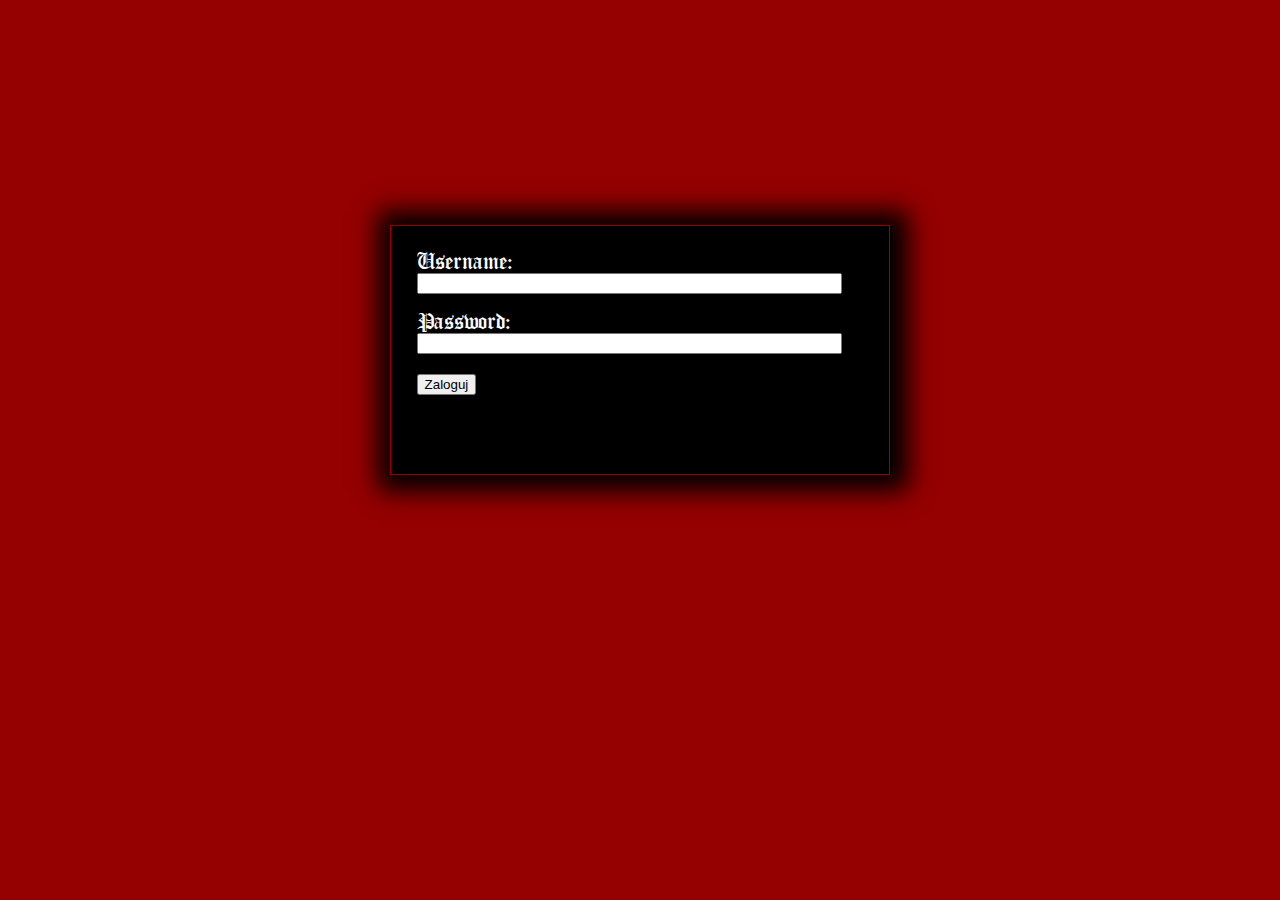
<file: index.html>
<!DOCTYPE html>
<html lang="en">
<head>
    <meta charset="UTF-8">
    <meta name="viewport" content="width=device-width, initial-scale=1.0">
    <title>Document</title>
    <link rel="stylesheet" href="style.css">
    <script src="login.js" defer></script>
</head>
<body>

    <div id="loginDiv">
        Username: <br>
        <input type="text" id="login"><br><br>
        Password: <br>
        <input type="password" id="password"><br><br>
        <button id="button">Zaloguj</button>
        <p id="error"></p>
    </div>
</body>
</html>
</file>
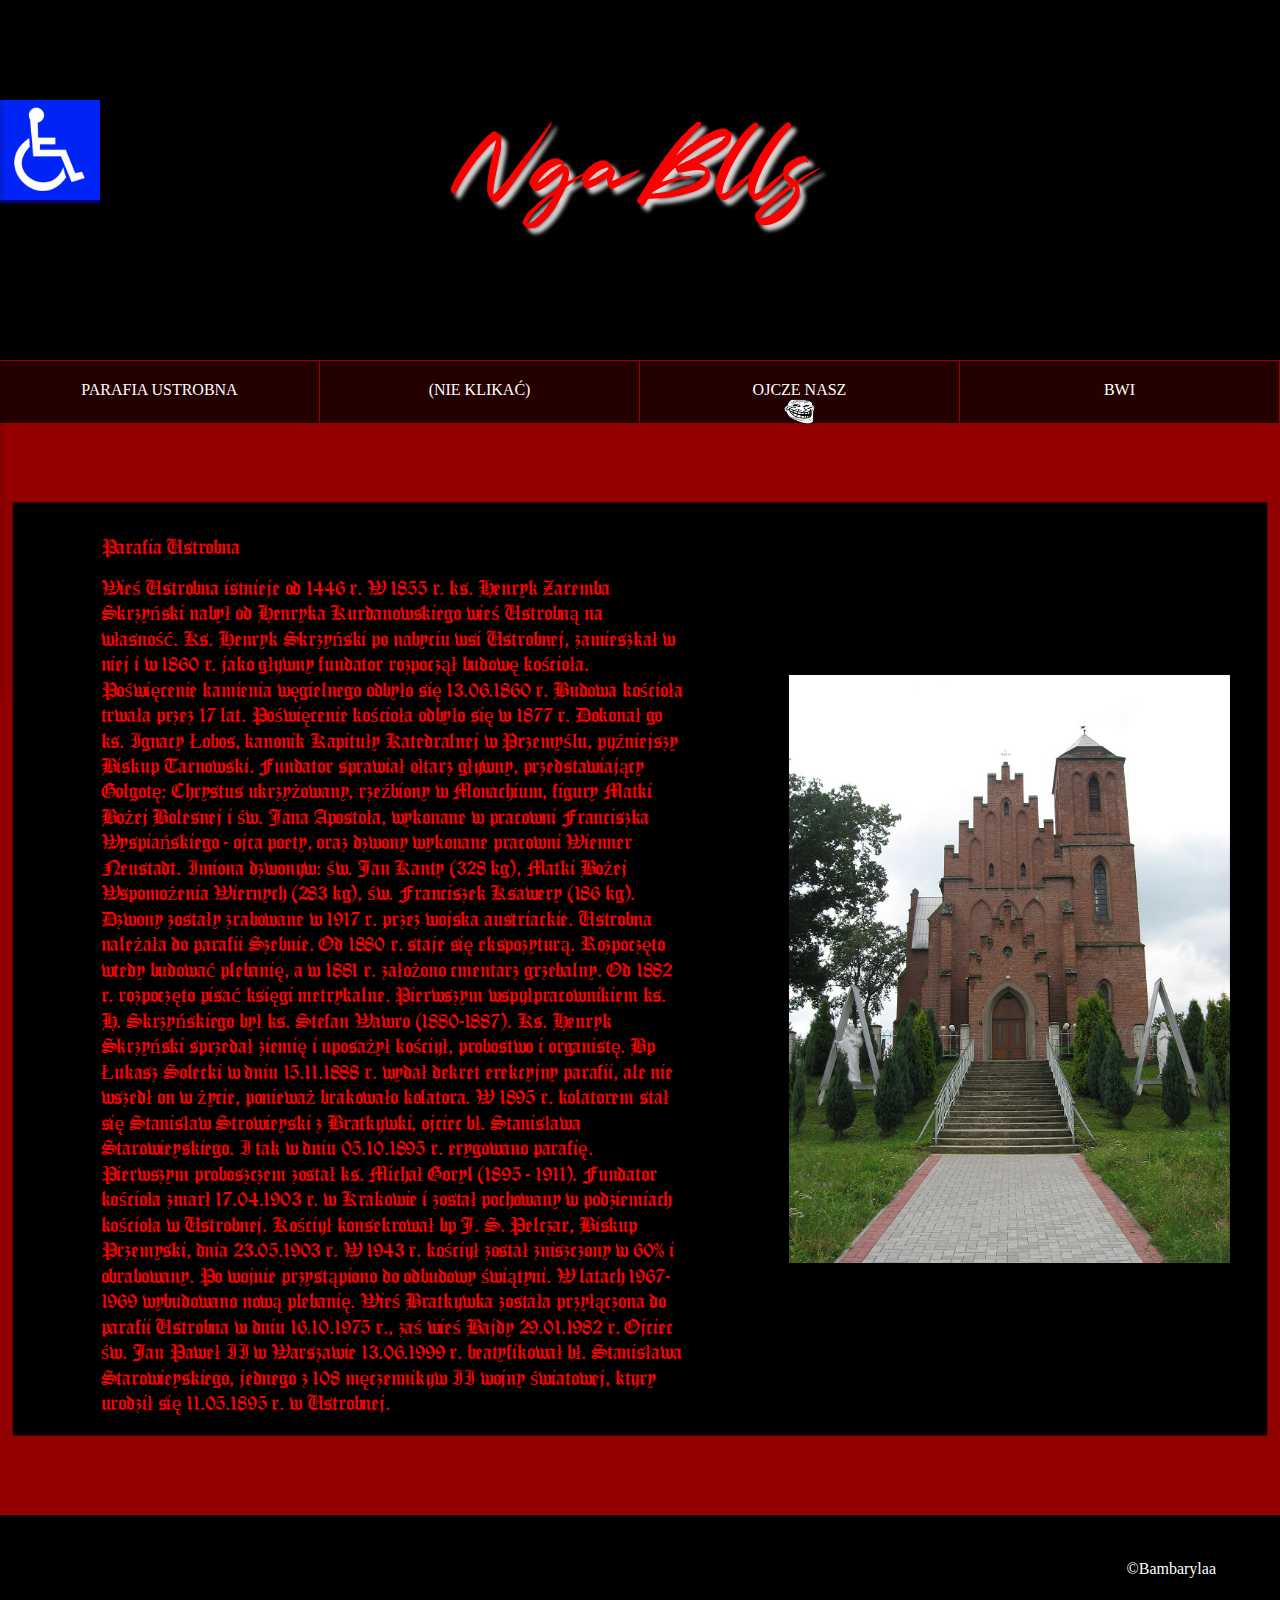
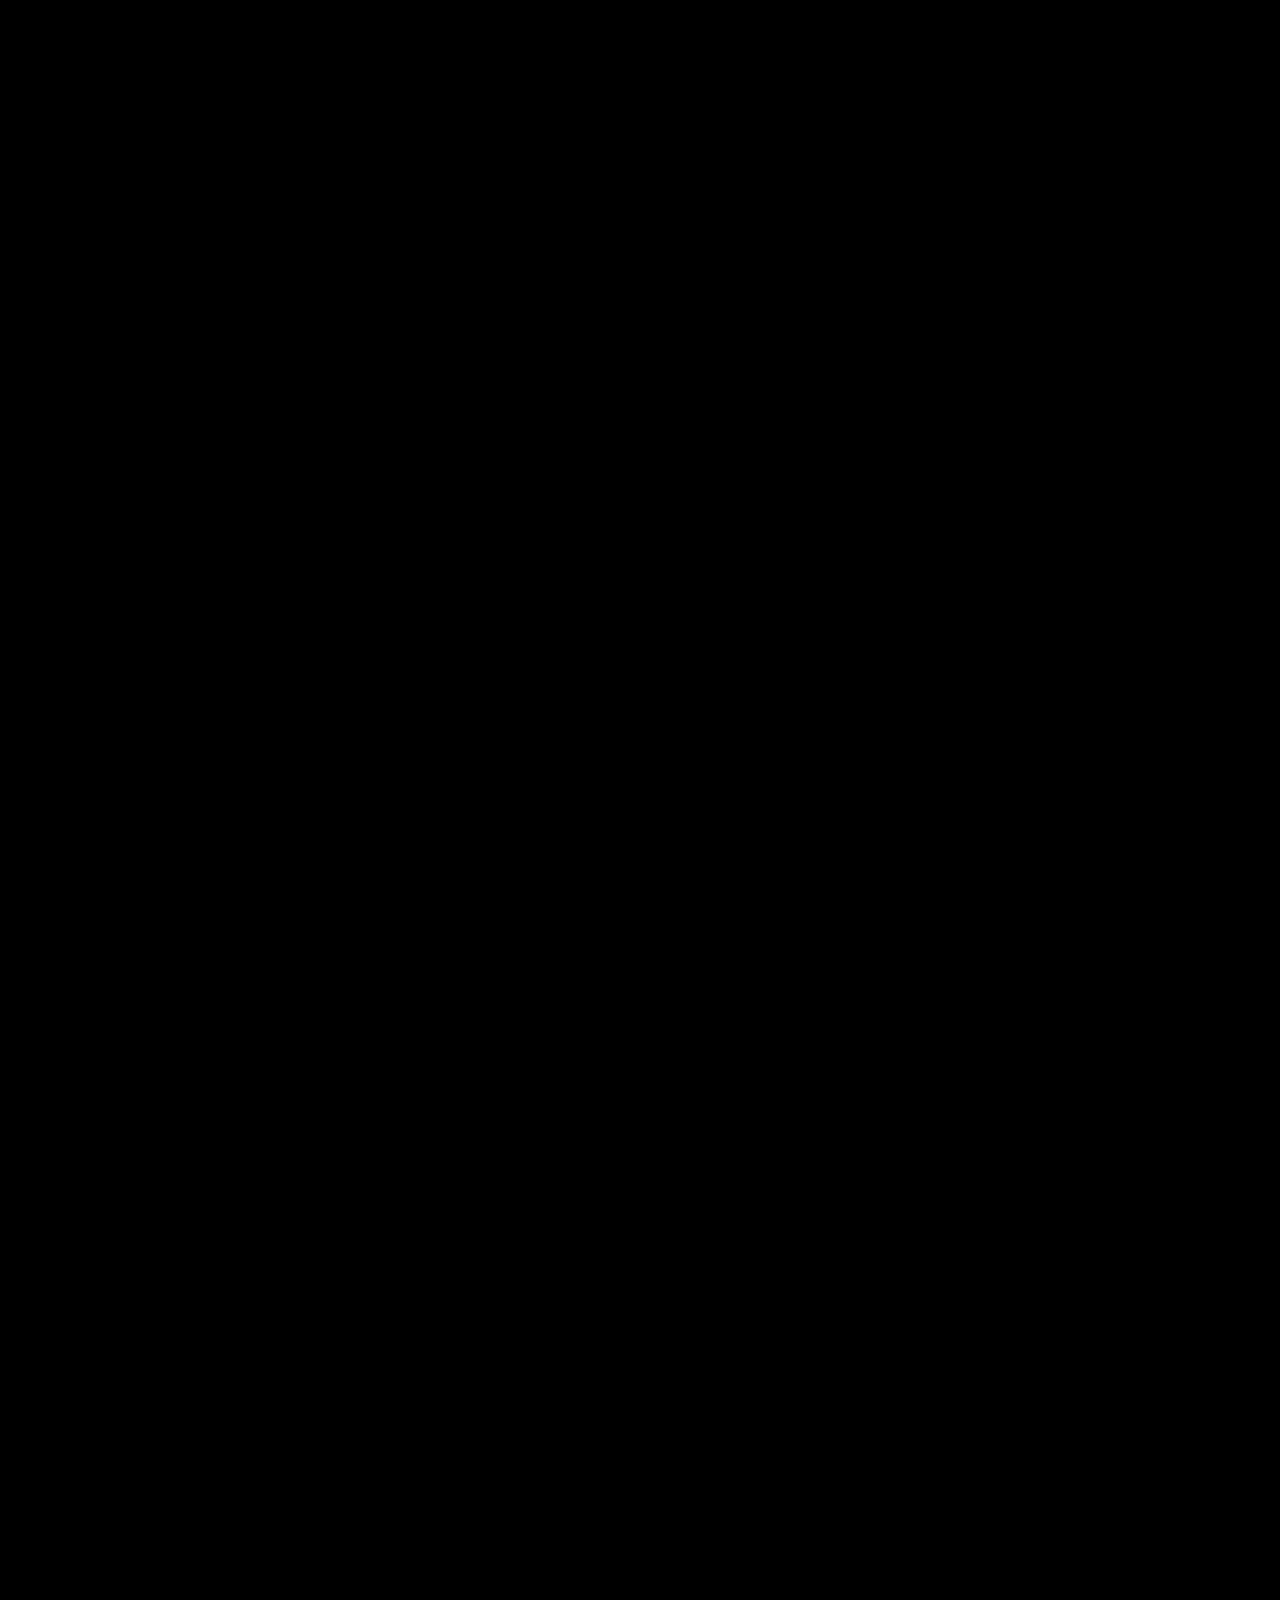
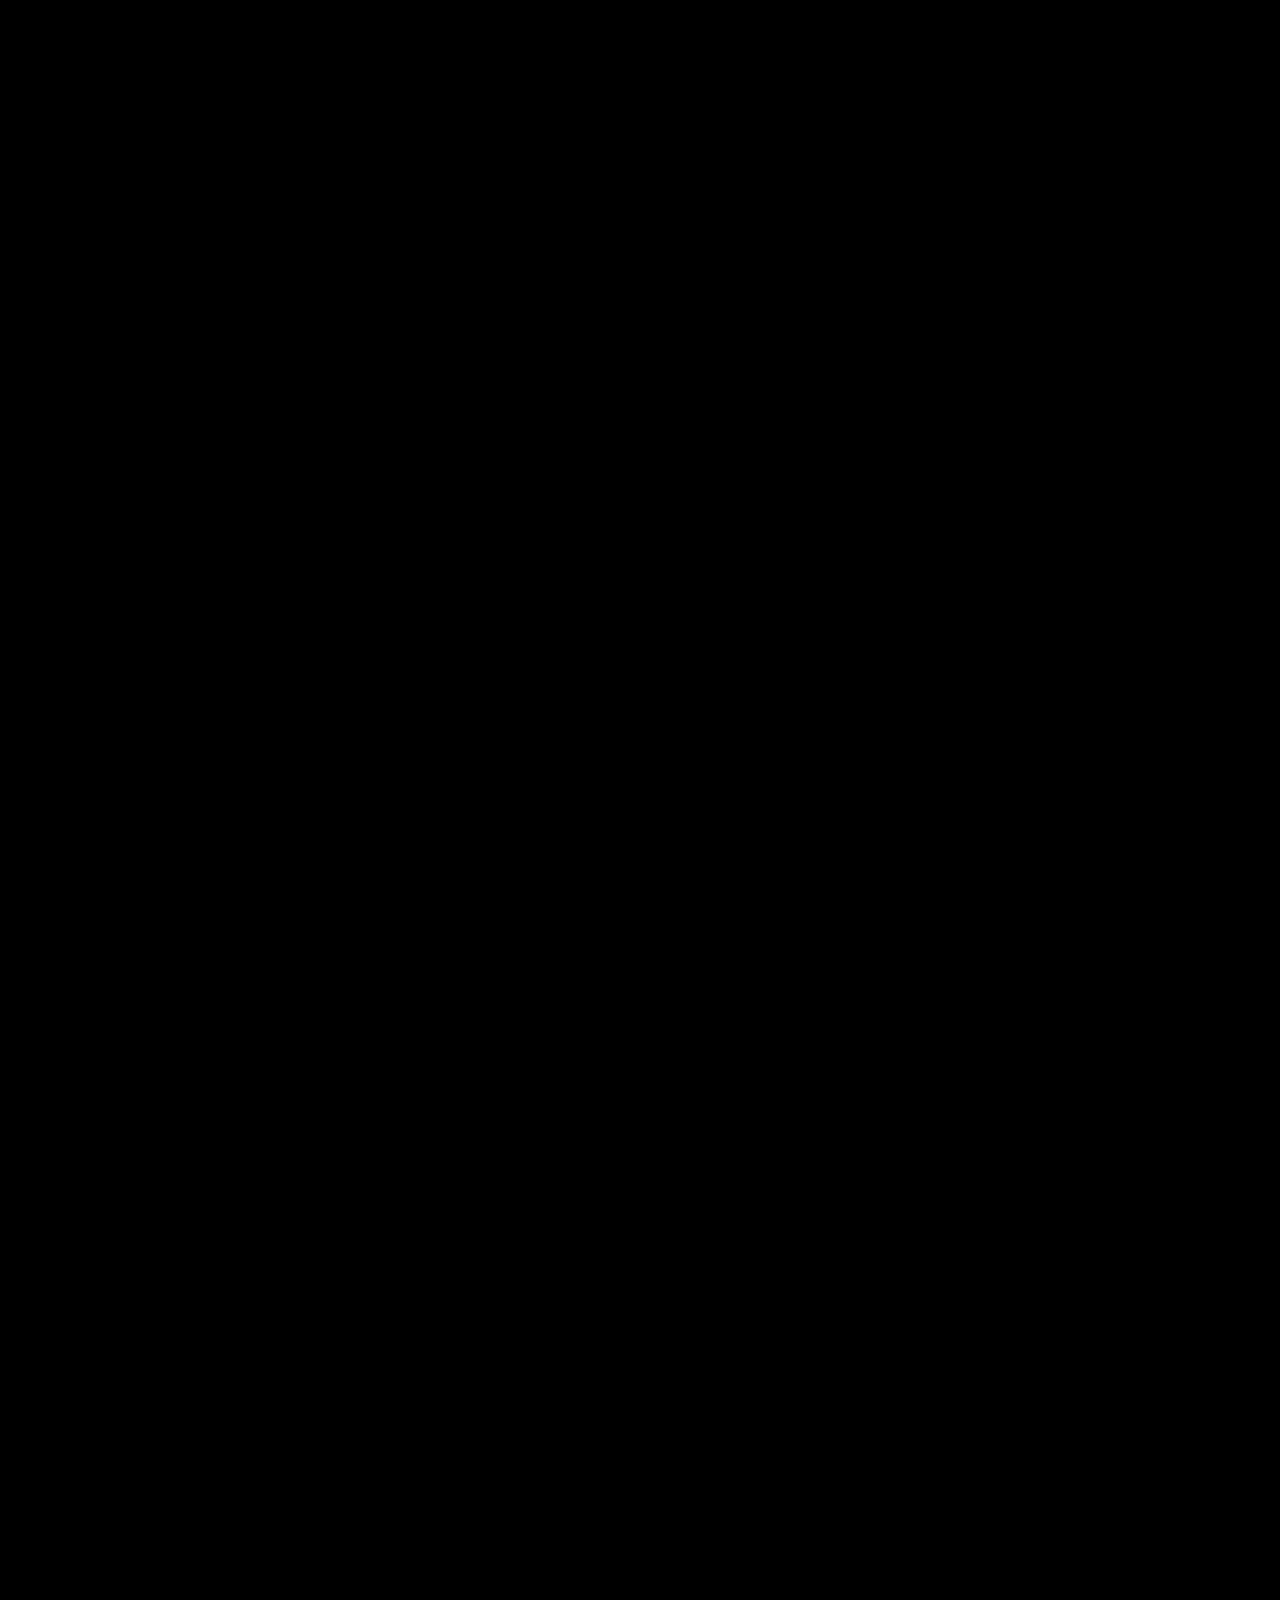
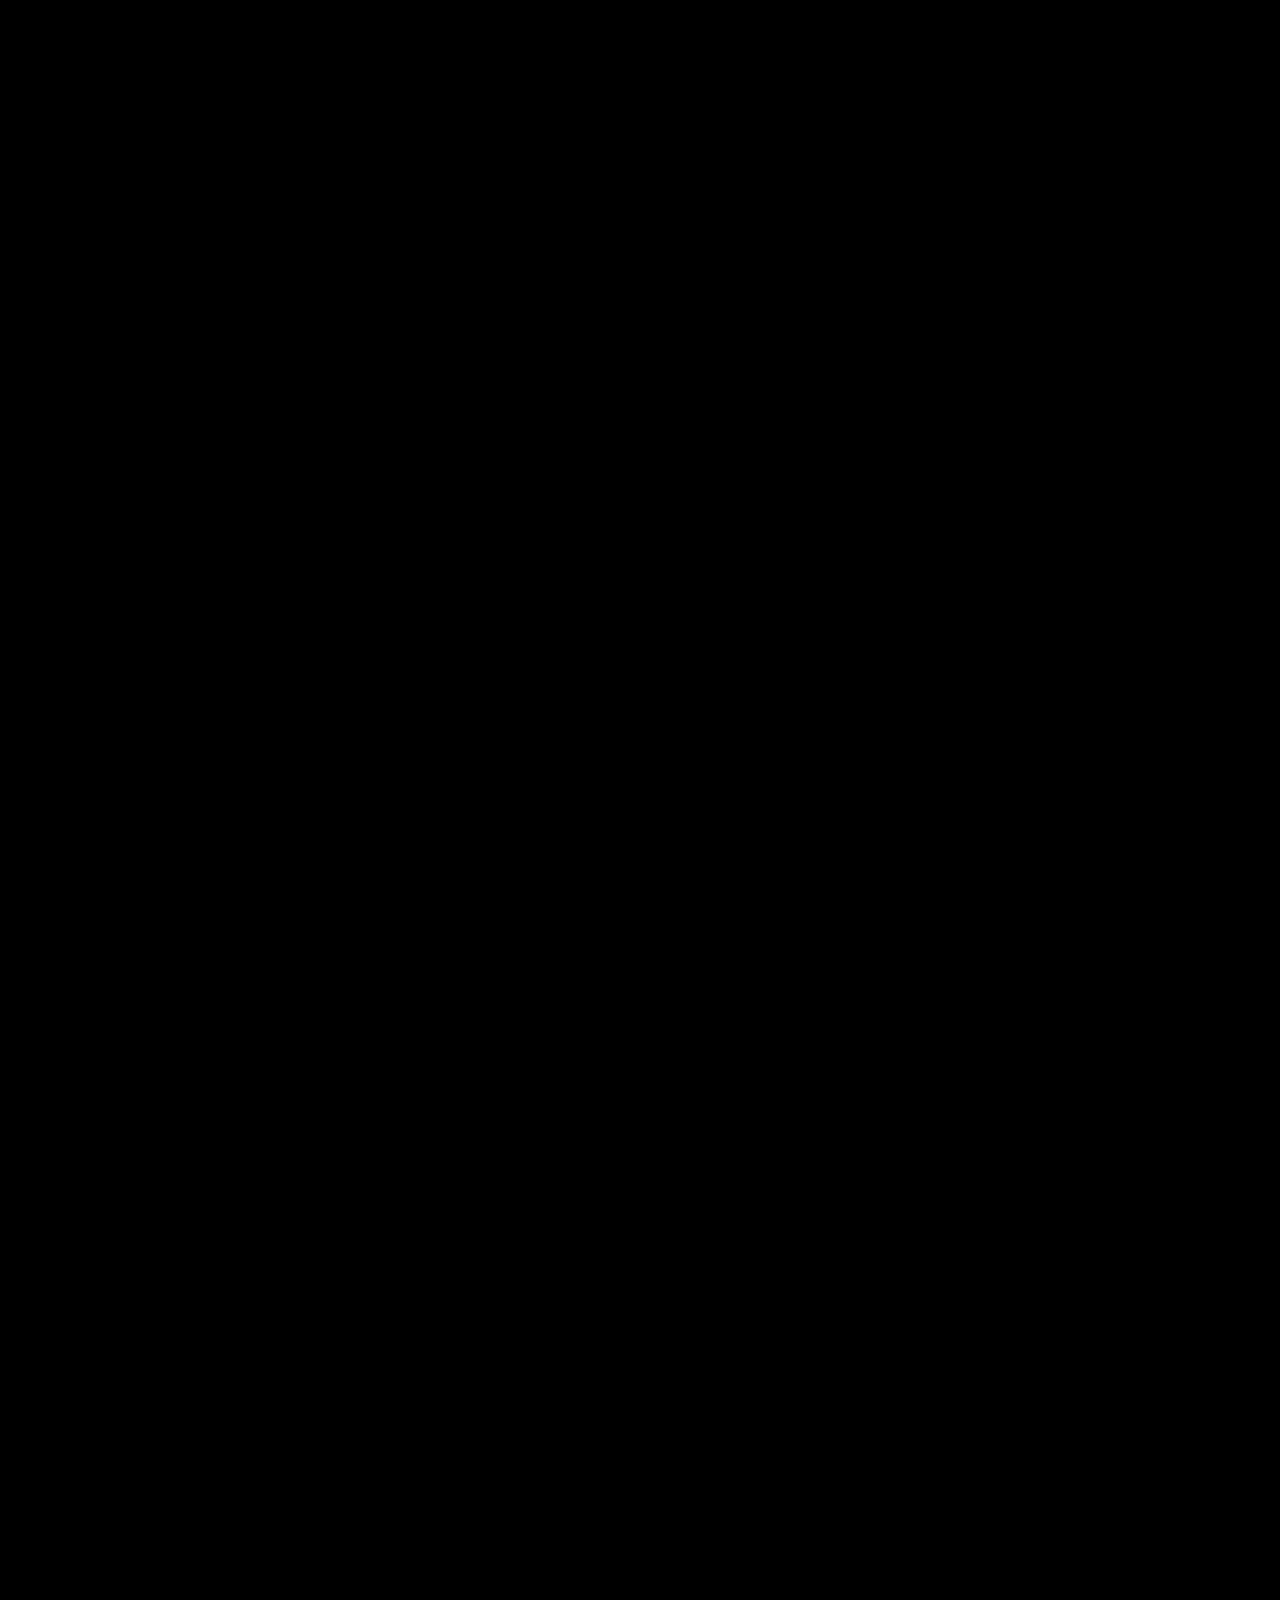
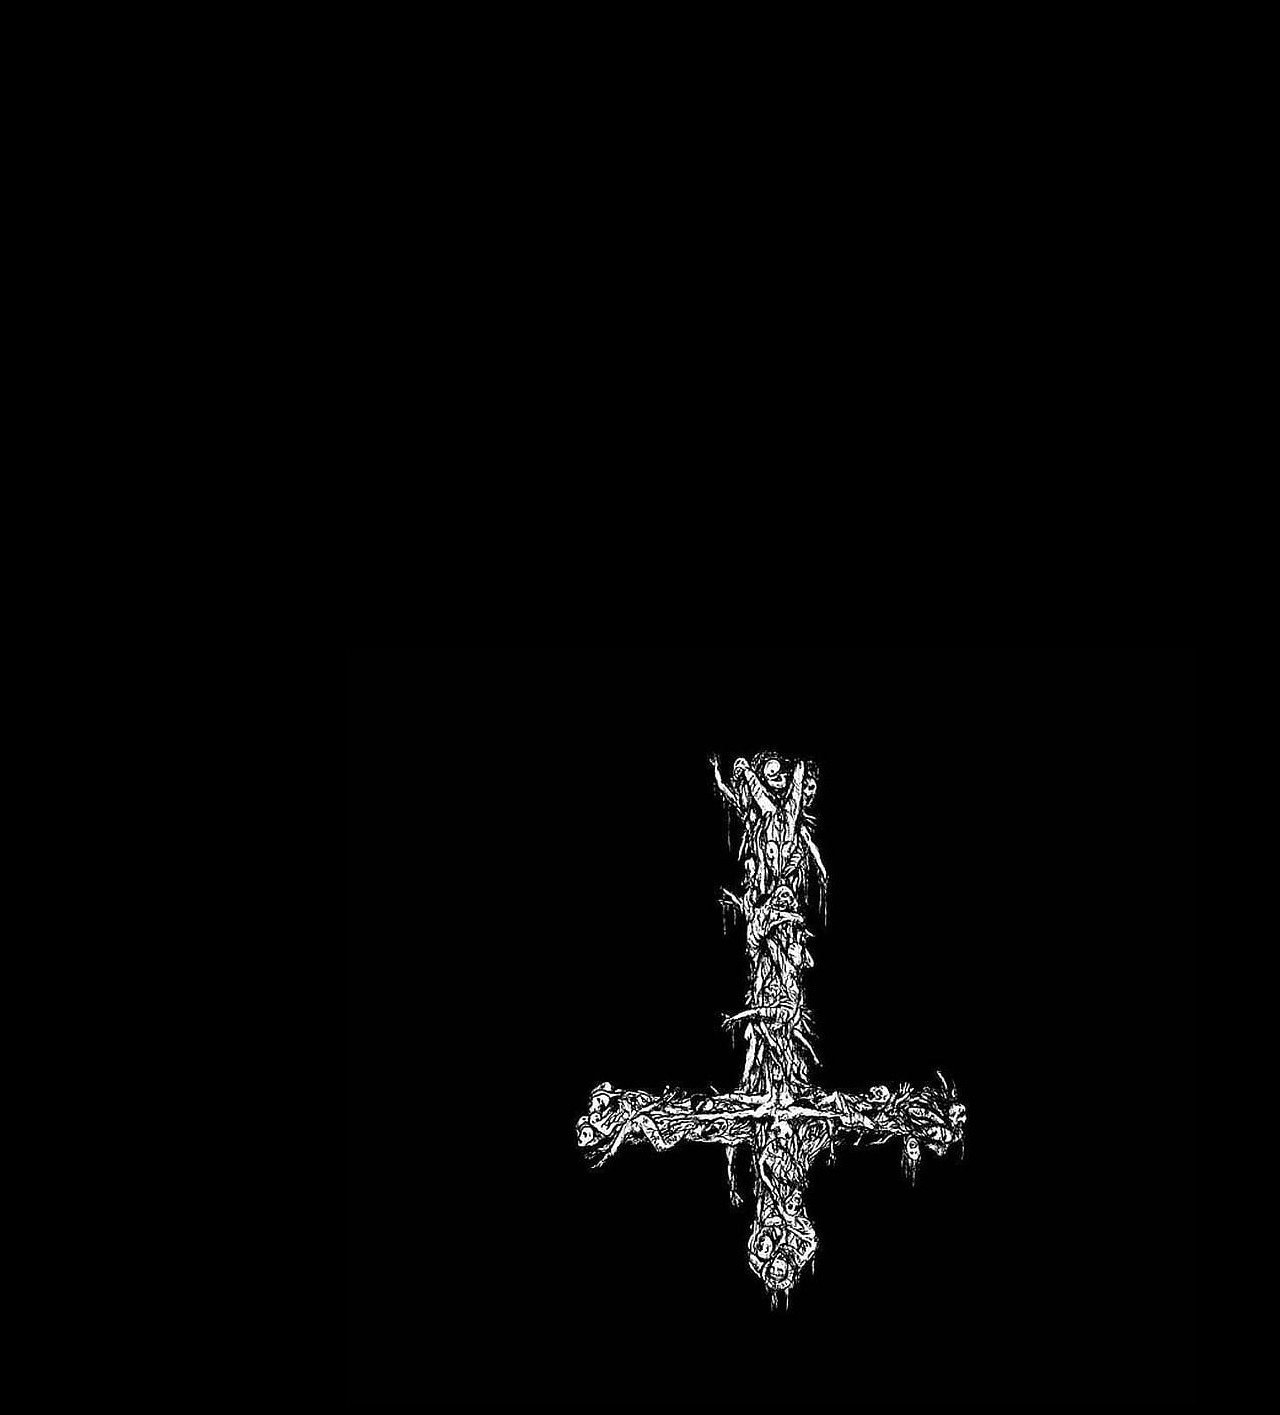
<file: 1.html>
<!DOCTYPE html>
<html lang="en">

<head>
    <meta charset="UTF-8">
    <meta name="viewport" content="width=device-width, initial-scale=1.0">
    <title>Parafia Ustrobna</title>
    <link rel="stylesheet" href="style.css">
</head>
<script src="script.js" defer></script>

<body>

    <header>
        <img src="img/ngablls.png">
    </header>
    <nav id="navbar">
        <ul>
            <li>
                <a href="1.html">Parafia Ustrobna</a>
            </li>
            <li>
                <a href="https://ptoszek.pl/">(nie klikać)</a>
            </li>
            <li>
                <a href="3.html">Ojcze Nasz <br><img src="img/tf.png" height="25px"></a>
            </li>
            <li>
                <a href="4.html">BWI</a>
            </li>
        </ul>
    </nav>
    <button id="openButton" class="ac"><img src="img/access.png" height="100px"></button>
    <div class="sidebar">
        <button id="closeButton" class="ac"><img src="img/access.png" height="100px"></button>
        <img src="img/mordaa.png" width="700px" height="600px">
    </div>
    <div id="cont">
        <div id="content-ustrobna">
            <br>
            Parafia Ustrobna
            <br><br>
            Wieś Ustrobna istnieje od 1446 r. W 1855 r. ks. Henryk Zaremba Skrzyński nabył od Henryka Kurdanowskiego
            wieś Ustrobną na własność. Ks. Henryk Skrzyński po nabyciu wsi Ustrobnej, zamieszkał w niej i w 1860 r. jako
            główny fundator rozpoczął budowę kościoła. Poświęcenie kamienia węgielnego odbyło się 13.06.1860 r. Budowa
            kościoła trwała przez 17 lat. Poświęcenie kościoła odbyło się w 1877 r. Dokonał go ks. Ignacy Łobos, kanonik
            Kapituły Katedralnej w Przemyślu, późniejszy Biskup Tarnowski. Fundator sprawiał ołtarz główny,
            przedstawiający Golgotę: Chrystus ukrzyżowany, rzeźbiony w Monachium, figury Matki Bożej Bolesnej i św. Jana
            Apostoła, wykonane w pracowni Franciszka Wyspiańskiego - ojca poety, oraz dzwony wykonane pracowni Wienner
            Neustadt. Imiona dzwonów: św. Jan Kanty (328 kg), Matki Bożej Wspomożenia Wiernych (283 kg), św. Franciszek
            Ksawery (186 kg). Dzwony zostały zrabowane w 1917 r. przez wojska austriackie. Ustrobna należała do parafii
            Szebnie. Od 1880 r. staje się ekspozyturą. Rozpoczęto wtedy budować plebanię, a w 1881 r. założono cmentarz
            grzebalny. Od 1882 r. rozpoczęto pisać księgi metrykalne. Pierwszym współpracownikiem ks. H. Skrzyńskiego
            był ks. Stefan Wawro (1880-1887). Ks. Henryk Skrzyński sprzedał ziemię i uposażył kościół, probostwo i
            organistę. Bp Łukasz Solecki w dniu 15.11.1888 r. wydał dekret erekcyjny parafii, ale nie wszedł on w życie,
            ponieważ brakowało kolatora. W 1895 r. kolatorem stał się Stanisław Strowieyski z Bratkówki, ojciec bł.
            Stanisława Starowieyskiego. I tak w dniu 05.10.1895 r. erygowano parafię. Pierwszym proboszczem został ks.
            Michał Goryl (1895 - 1911). Fundator kościoła zmarł 17.04.1903 r. w Krakowie i został pochowany w
            podziemiach kościoła w Ustrobnej. Kościół konsekrował bp J. S. Pelczar, Biskup Przemyski, dnia 23.05.1903 r.
            W 1943 r. kościół został zniszczony w 60% i obrabowany. Po wojnie przystąpiono do odbudowy świątyni. W
            latach 1967- 1969 wybudowano nową plebanię. Wieś Bratkówka została przyłączona do parafii Ustrobna w dniu
            16.10.1975 r., zaś wieś Bajdy 29.01.1982 r. Ojciec św. Jan Paweł II w Warszawie 13.06.1999 r. beatyfikował
            bł. Stanisława Starowieyskiego, jednego z 108 męczenników II wojny światowej, który urodził się 11.05.1895
            r. w Ustrobnej.

            <img src="img/ustrobna.jpg" id="ustrobna">
        </div>
    </div>
    <footer>
        &copyBambarylaa
        <img src="img/cross.jpg" id="cross">
    </footer>
</body>

</html>
</file>
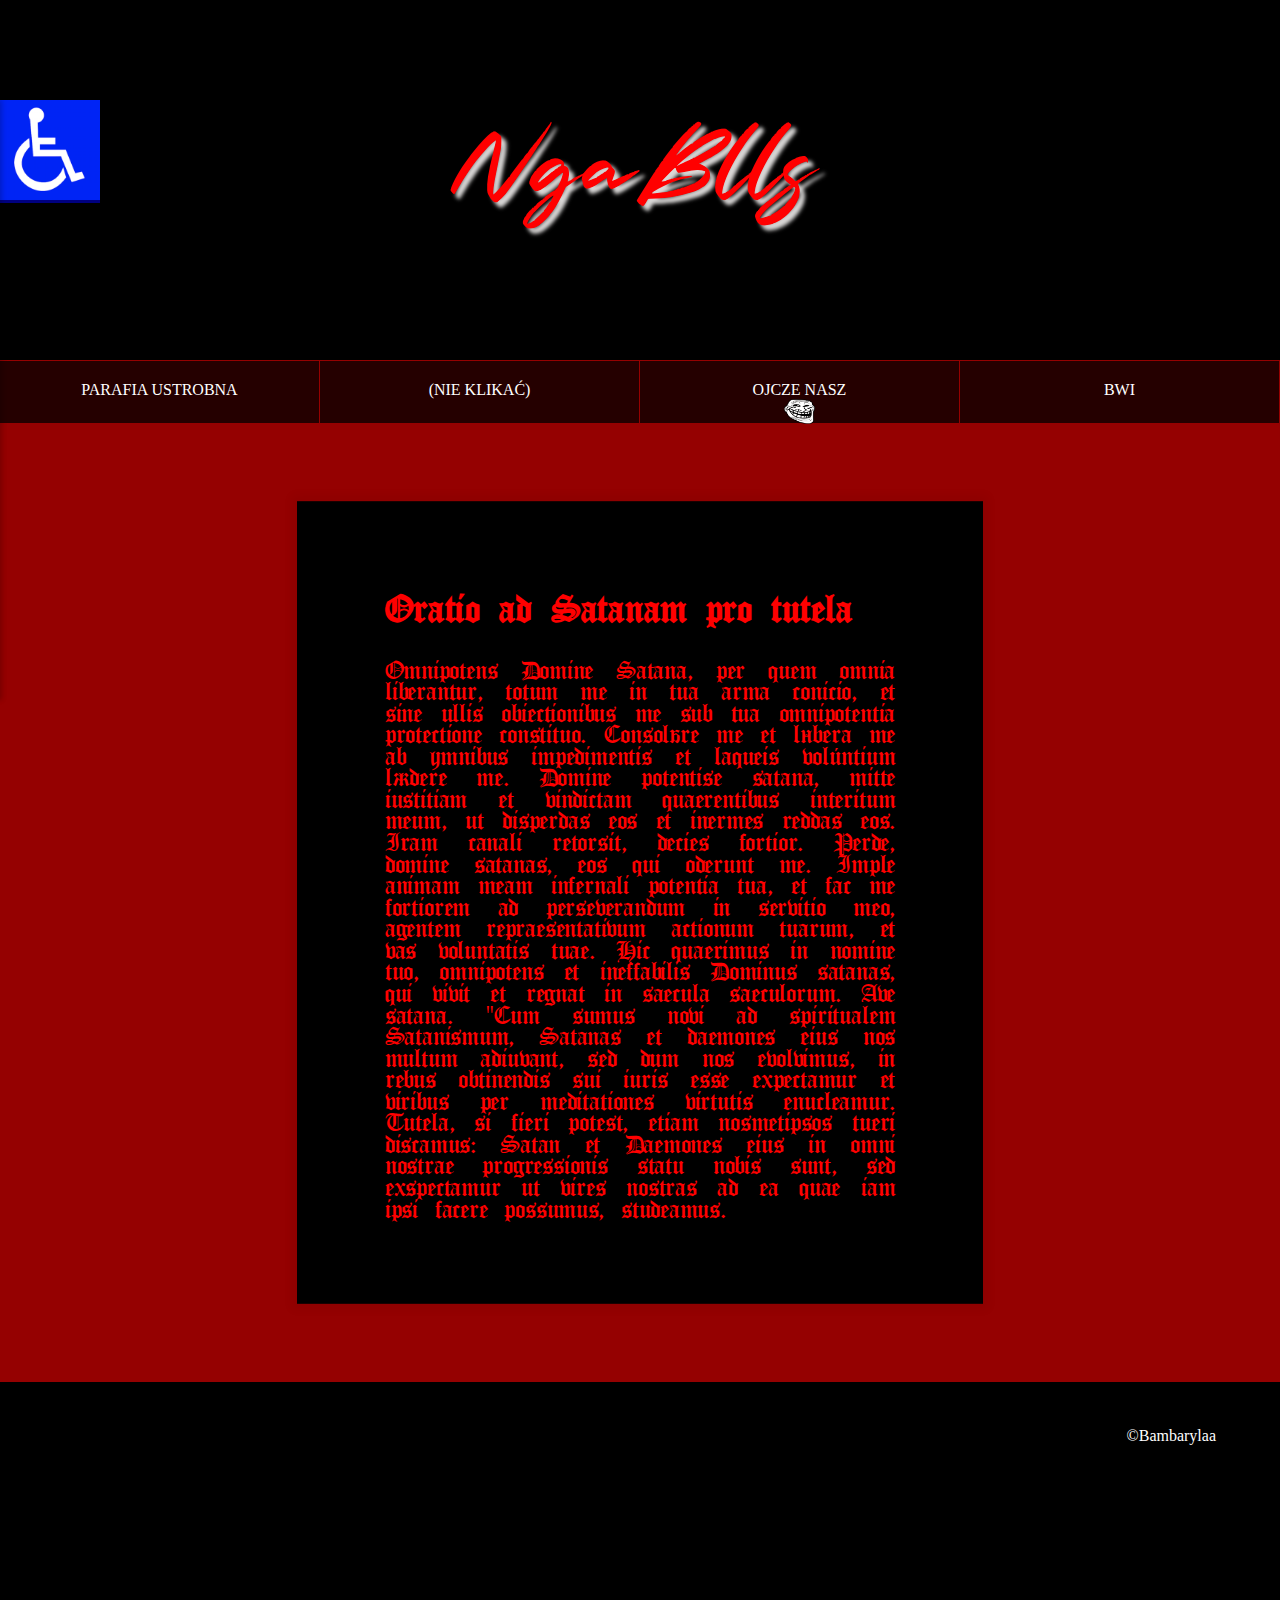
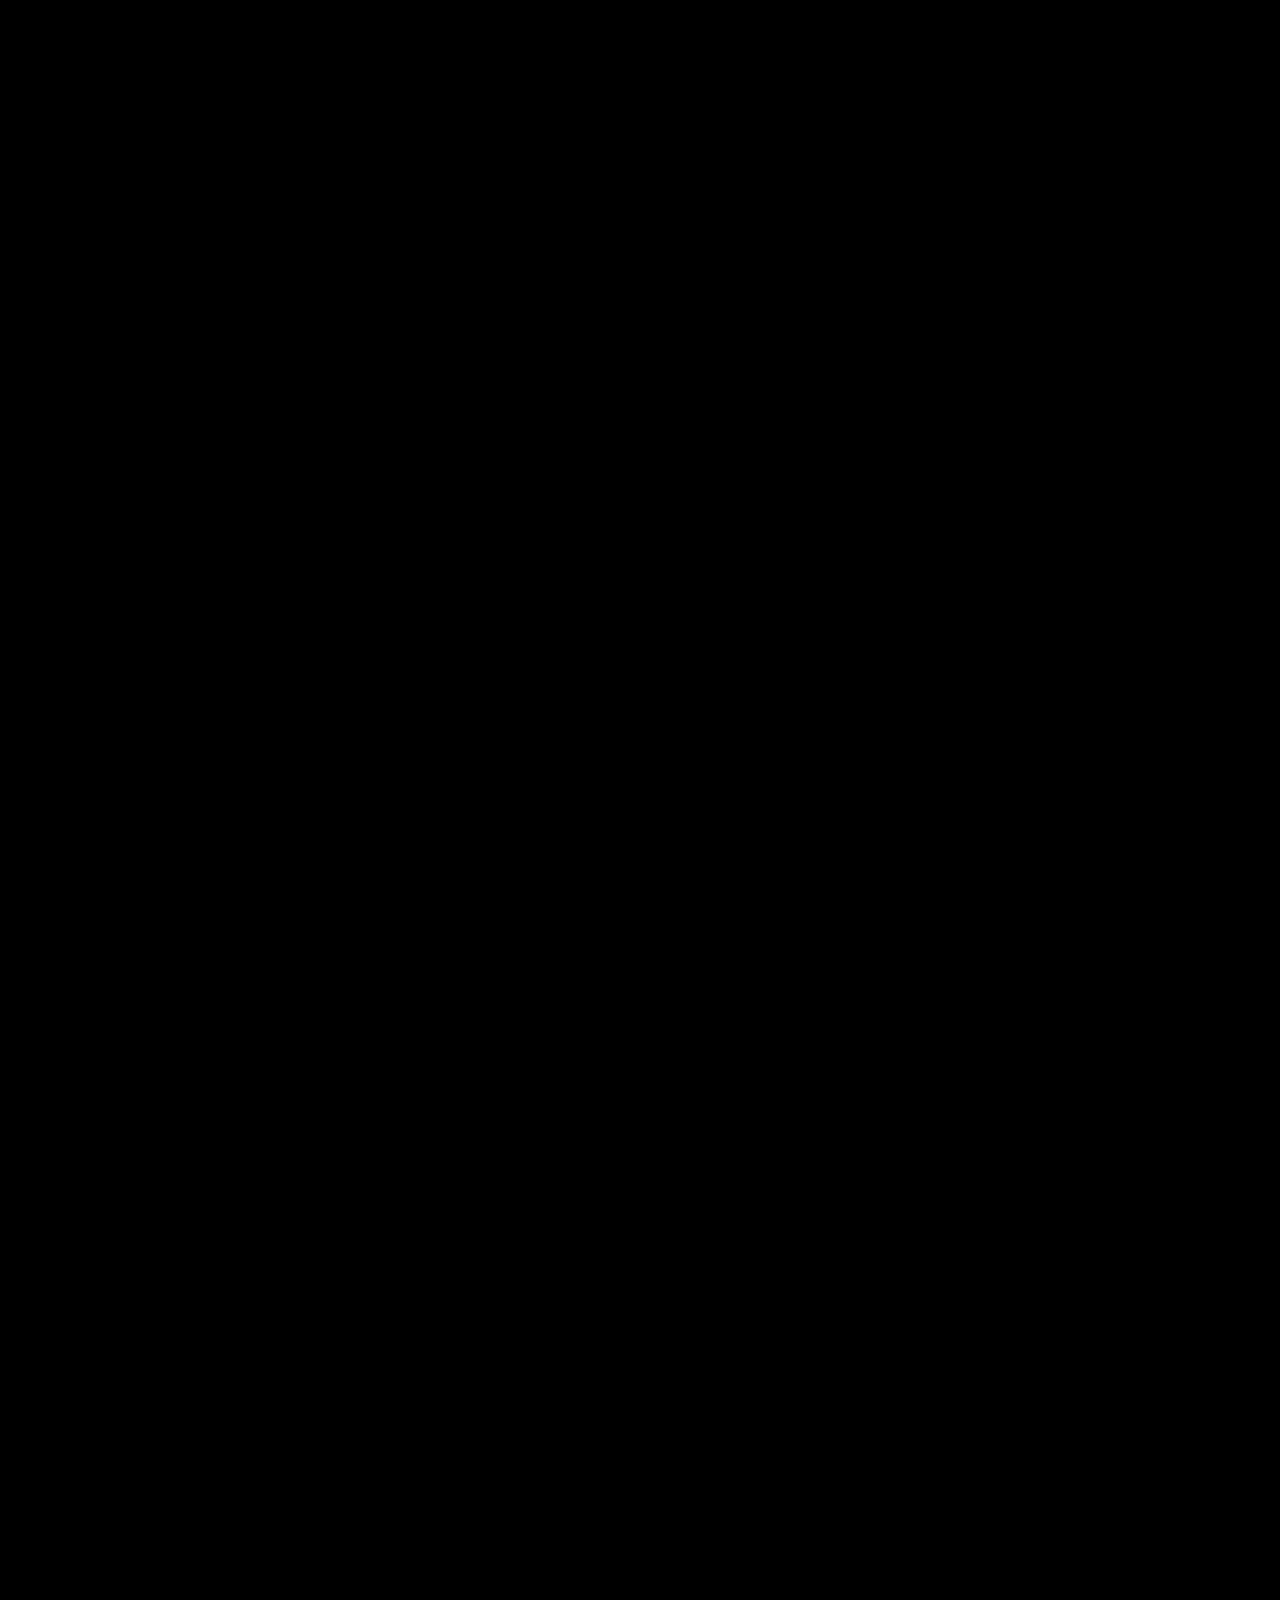
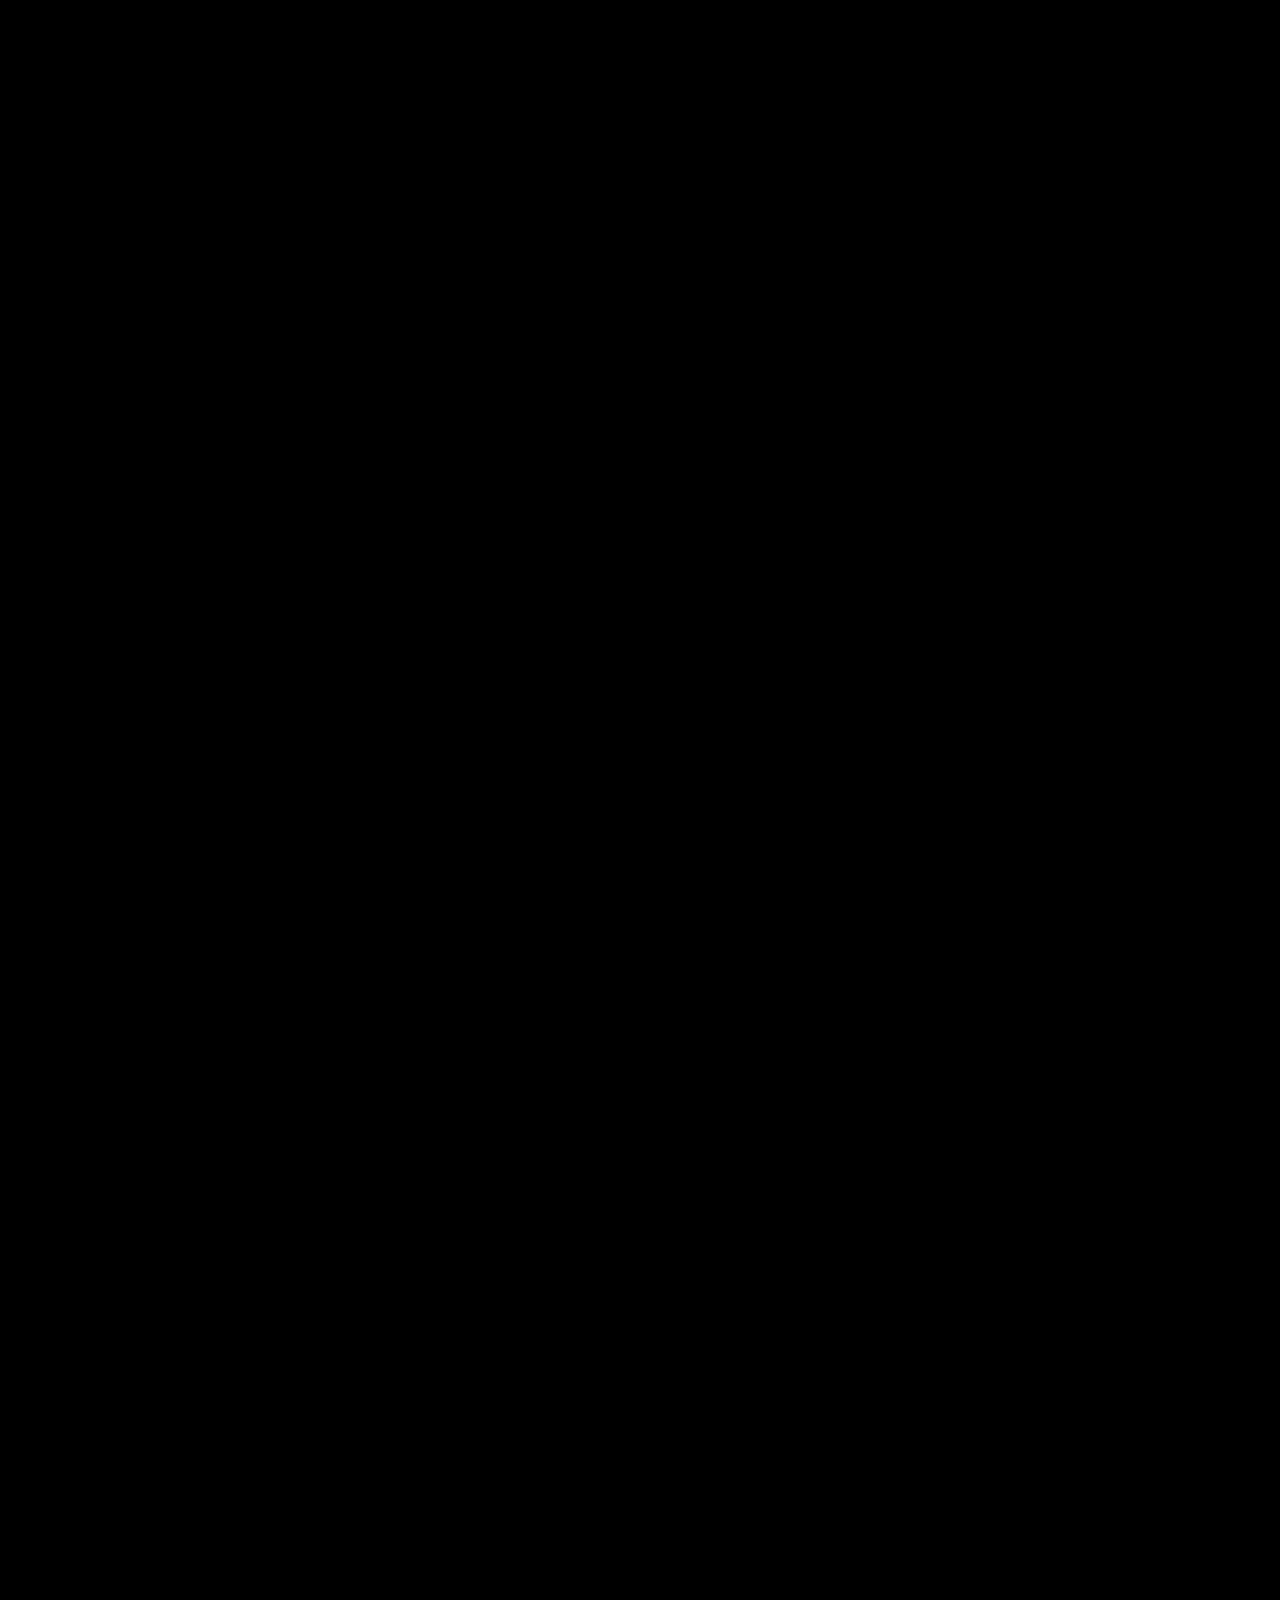
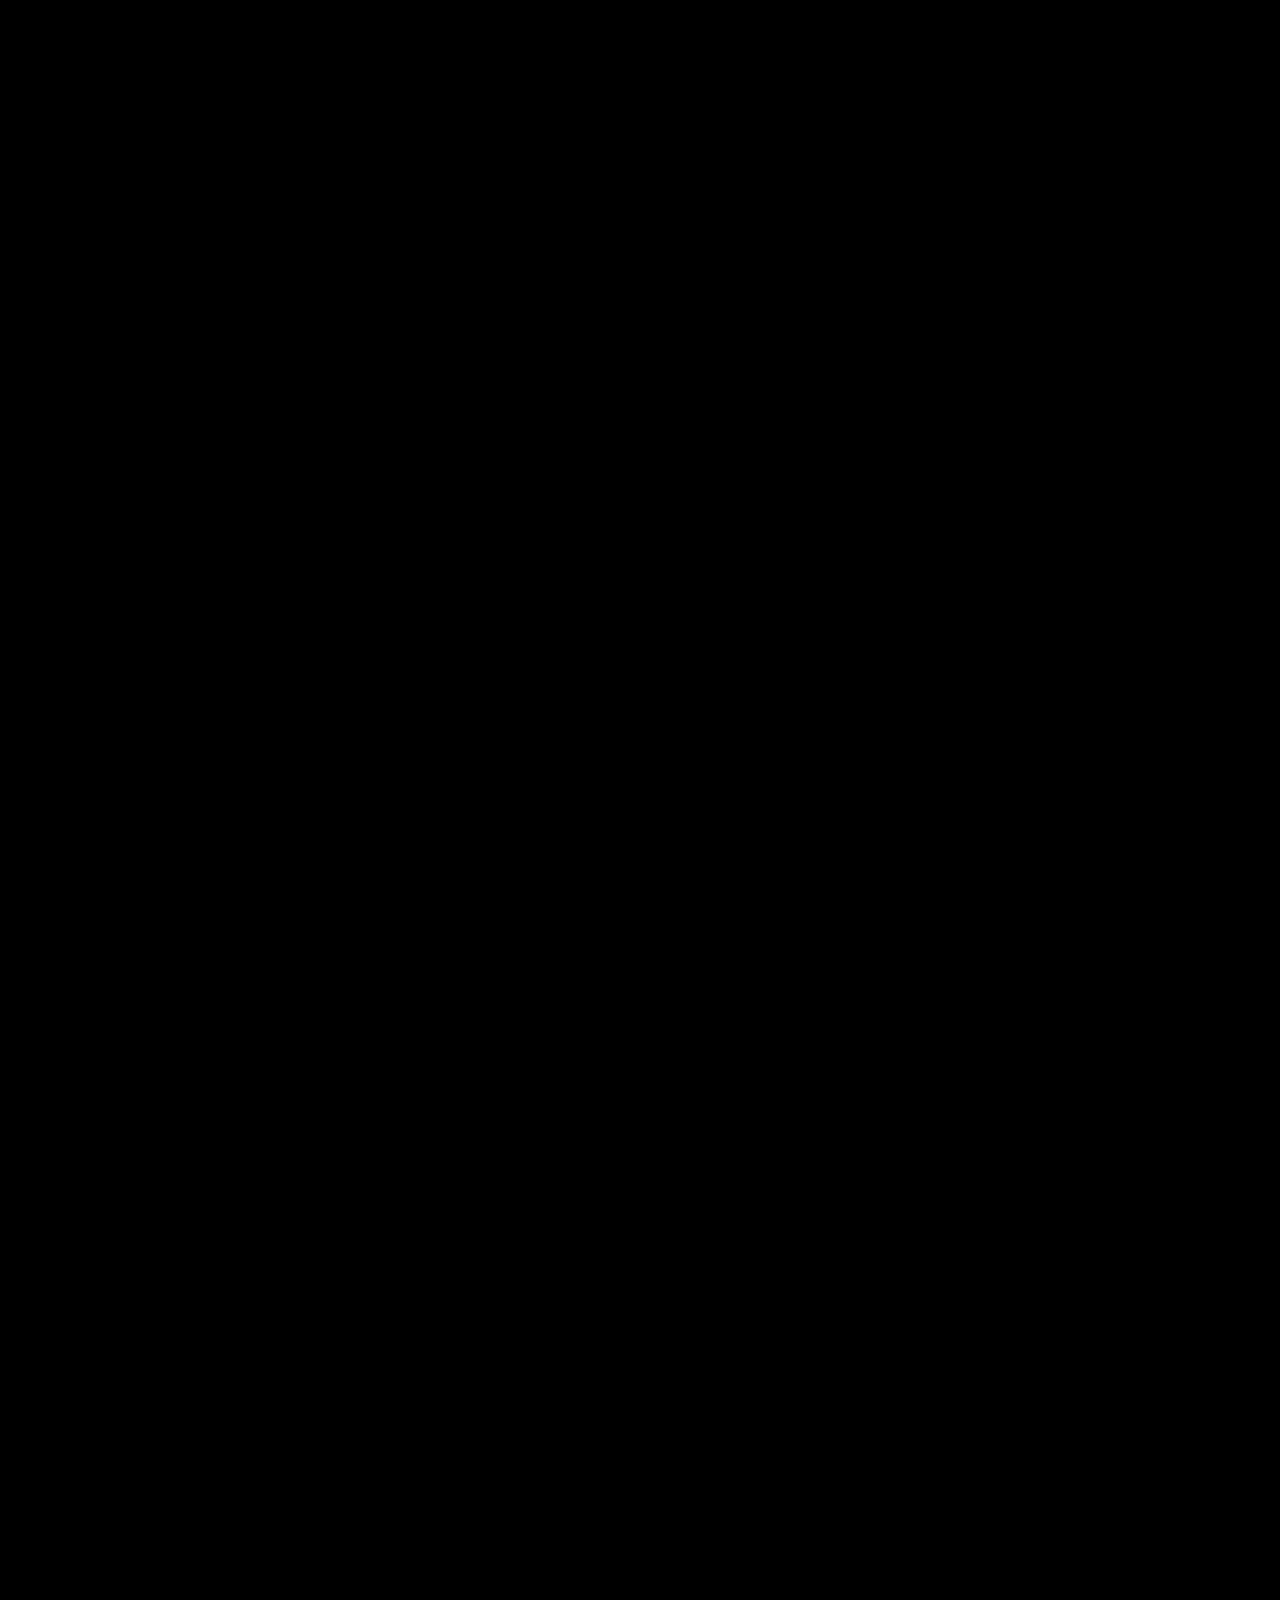
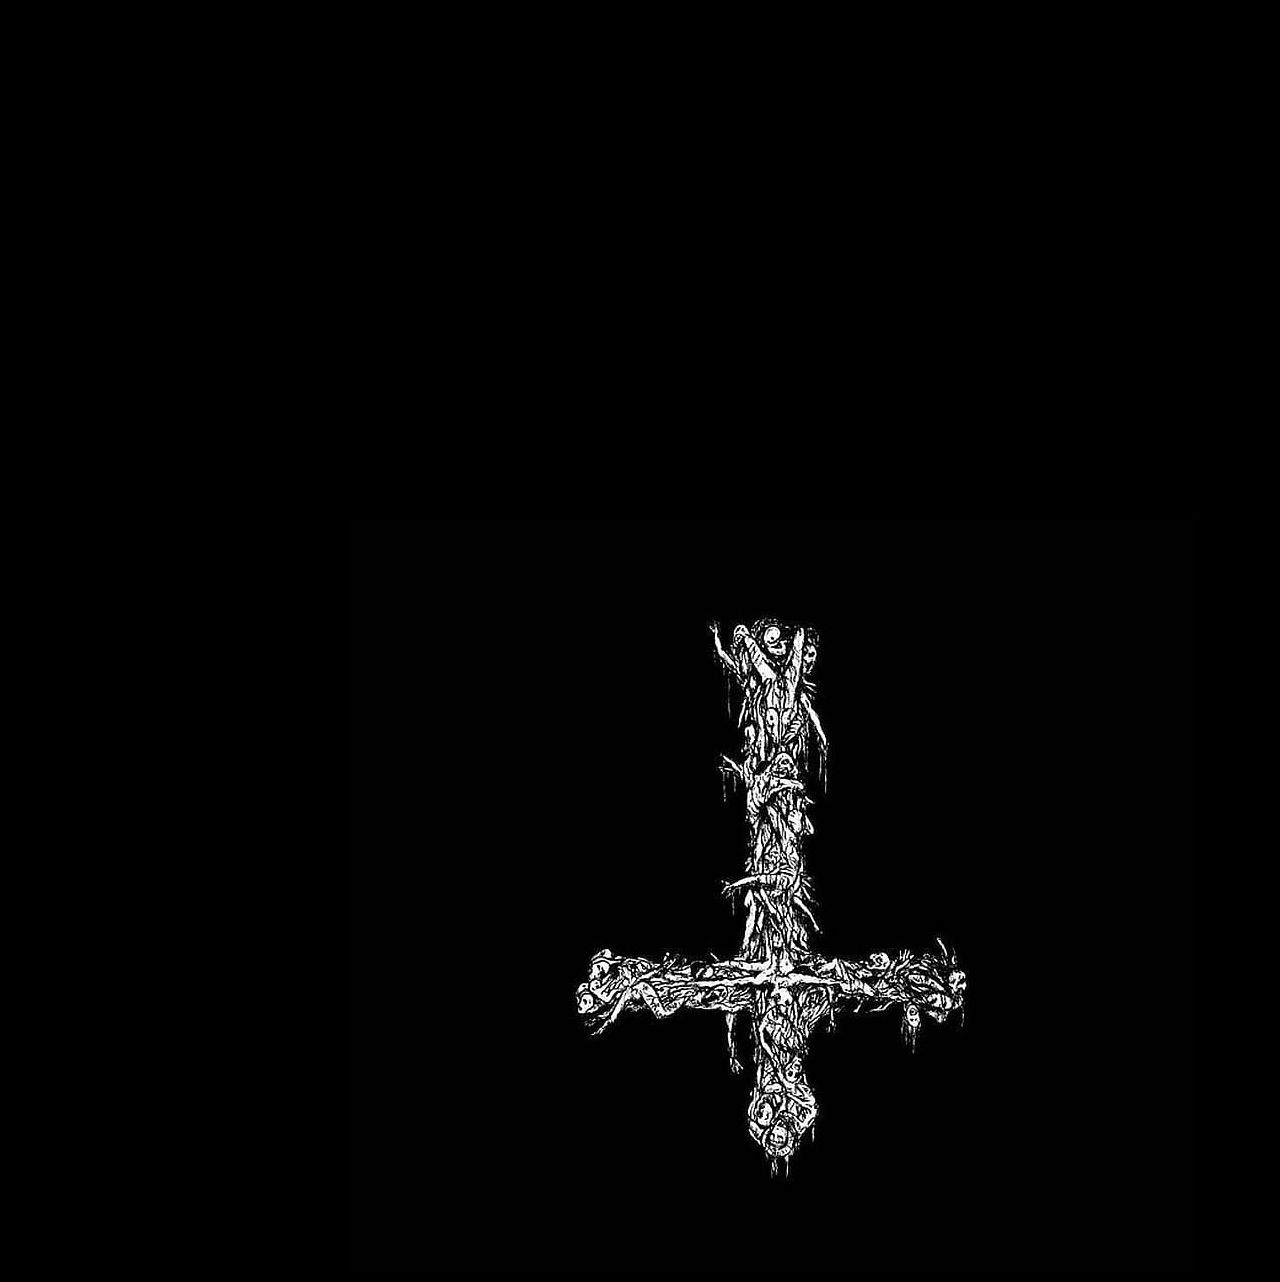
<file: 3.html>
<!DOCTYPE html>
<html lang="en">

<head>
    <meta charset="UTF-8">
    <meta name="viewport" content="width=device-width, initial-scale=1.0">
    <title>Parafia Ustrobna</title>
    <link rel="stylesheet" href="style.css">
</head>
<script src="script.js" defer></script>

<body>

    <header>
        <img src="img/ngablls.png">
    </header>
    <nav id="navbar">
        <ul>
            <li>
                <a href="1.html">Parafia Ustrobna</a>
            </li>
            <li>
                <a href="https://ptoszek.pl/">(nie klikać)</a>
            </li>
            <li>
                <a href="3.html">Ojcze Nasz <br><img src="img/tf.png" height="25px"></a>
            </li>
            <li>
                <a href="4.html">BWI</a>
            </li>
        </ul>
    </nav>
    <button id="openButton" class="ac"><img src="img/access.png" height="100px"></button>
    <div class="sidebar">
        <button id="closeButton" class="ac"><img src="img/access.png" height="100px"></button>
        <img src="img/mordaa.png" width="700px" height="600px">
    </div>
    <div id="cont">
        <div id="content">
            
            <br>
            <h2>Oratio ad Satanam pro tutela</h2>

            Omnipotens Domine Satana, per quem omnia liberantur, totum me in tua arma conicio, et sine ullis
            obiectionibus me sub tua omnipotentia protectione constituo. Consoláre me et líbera me ab ómnibus
            impedimentis et laqueis voléntium lædere me. Domine potentise satana, mitte iustitiam et vindictam
            quaerentibus interitum meum, ut disperdas eos et inermes reddas eos. Iram canali retorsit, decies fortior.
            Perde, domine satanas, eos qui oderunt me. Imple animam meam infernali potentia tua, et fac me fortiorem ad
            perseverandum in servitio meo, agentem repraesentativum actionum tuarum, et vas voluntatis tuae. Hic
            quaerimus in nomine tuo, omnipotens et ineffabilis Dominus satanas, qui vivit et regnat in saecula
            saeculorum. Ave satana. "Cum sumus novi ad spiritualem Satanismum, Satanas et daemones eius nos multum
            adiuvant, sed dum nos evolvimus, in rebus obtinendis sui iuris esse expectamur et viribus per meditationes
            virtutis enucleamur. Tutela, si fieri potest, etiam nosmetipsos tueri discamus: Satan et Daemones eius in
            omni nostrae progressionis statu nobis sunt, sed exspectamur ut vires nostras ad ea quae iam ipsi facere
            possumus, studeamus.


            <br><br><br>
        </div>
    </div>
    <footer>
        &copyBambarylaa
        <img src="img/cross.jpg" id="cross">
    </footer>
</body>

</html>
</file>
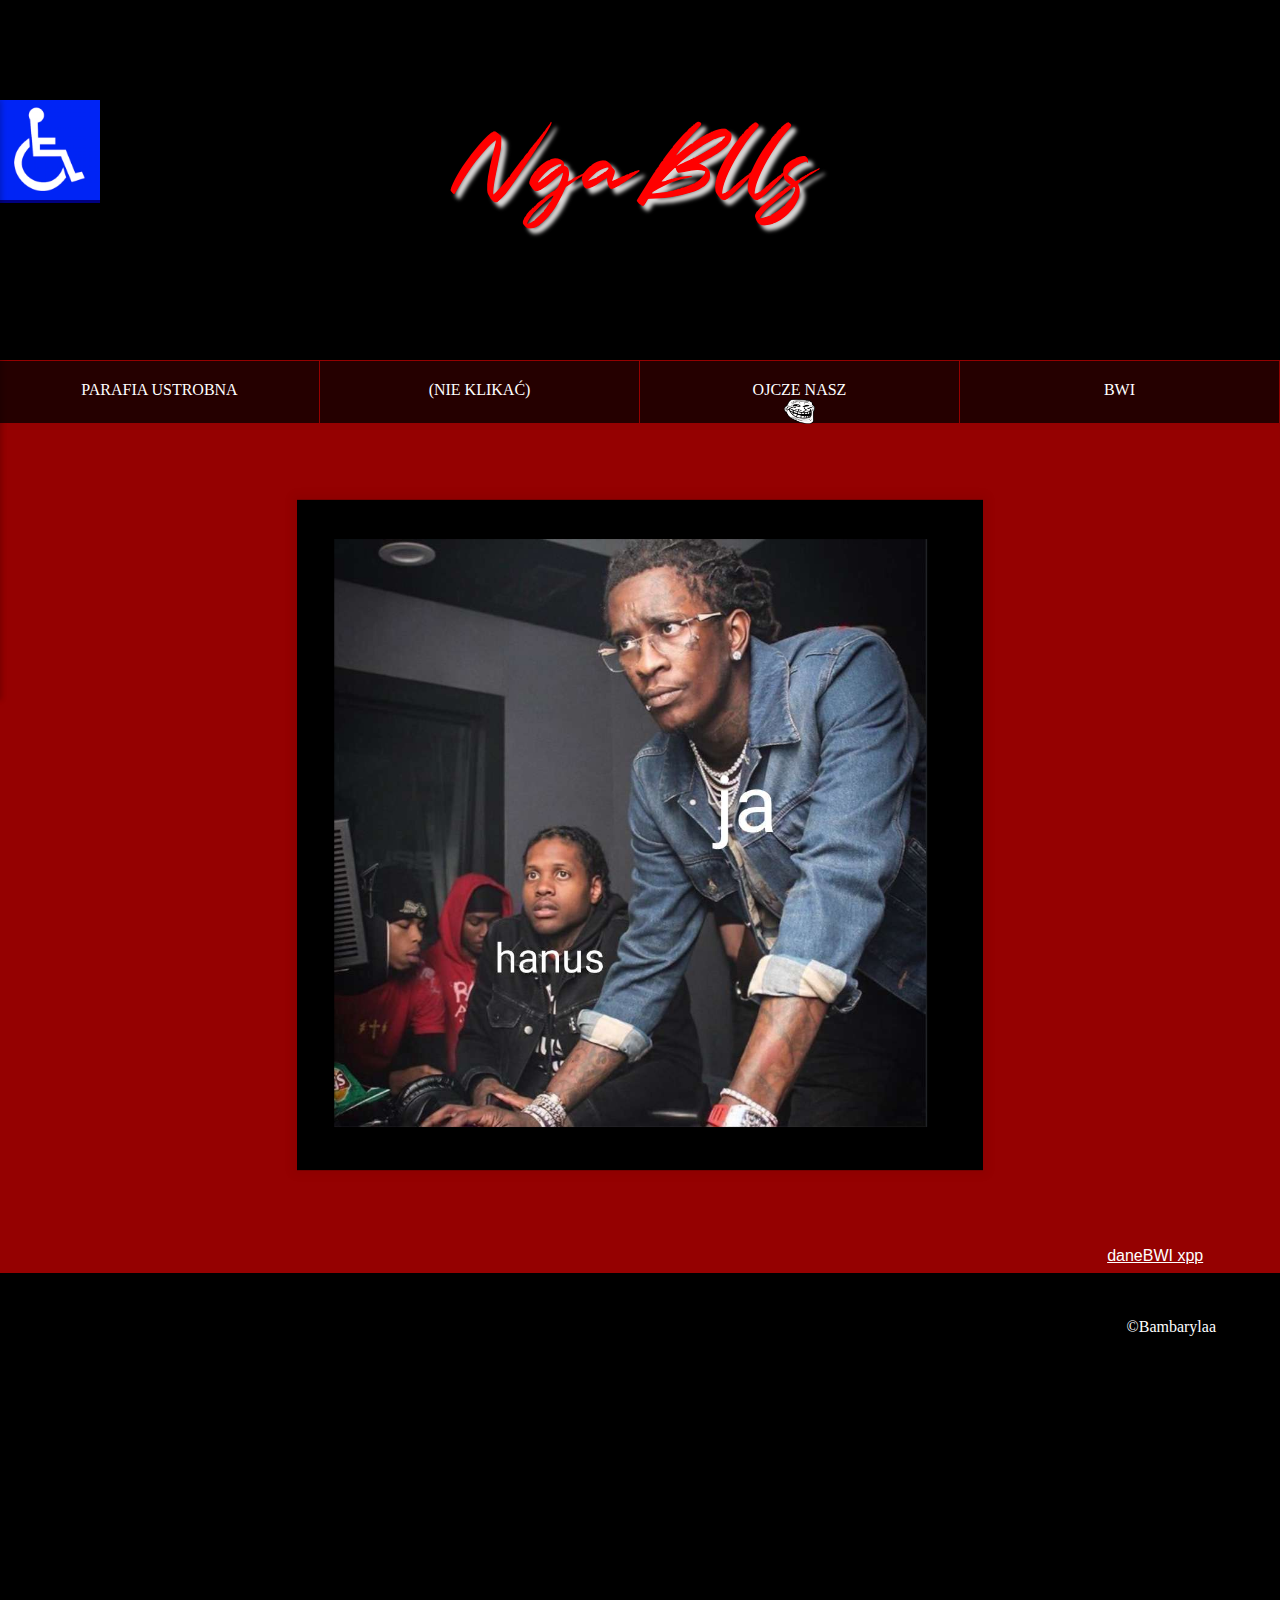
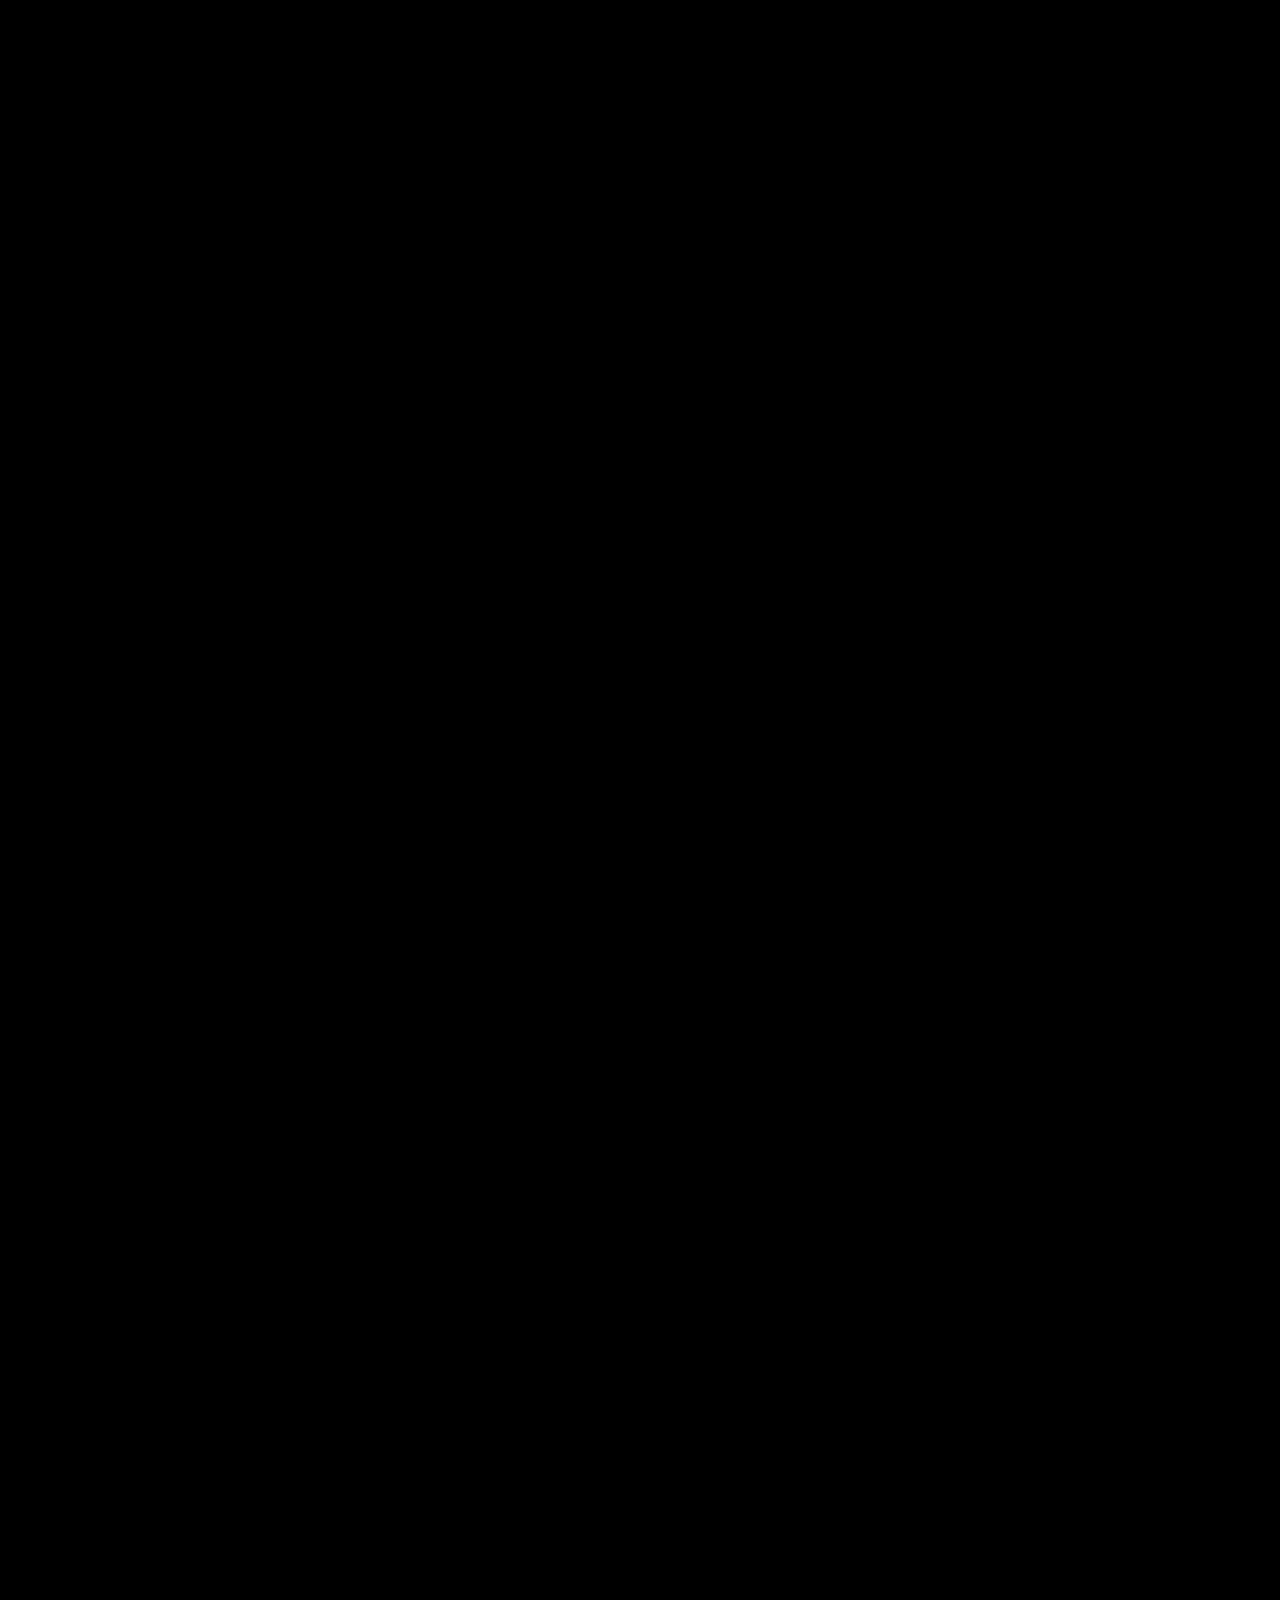
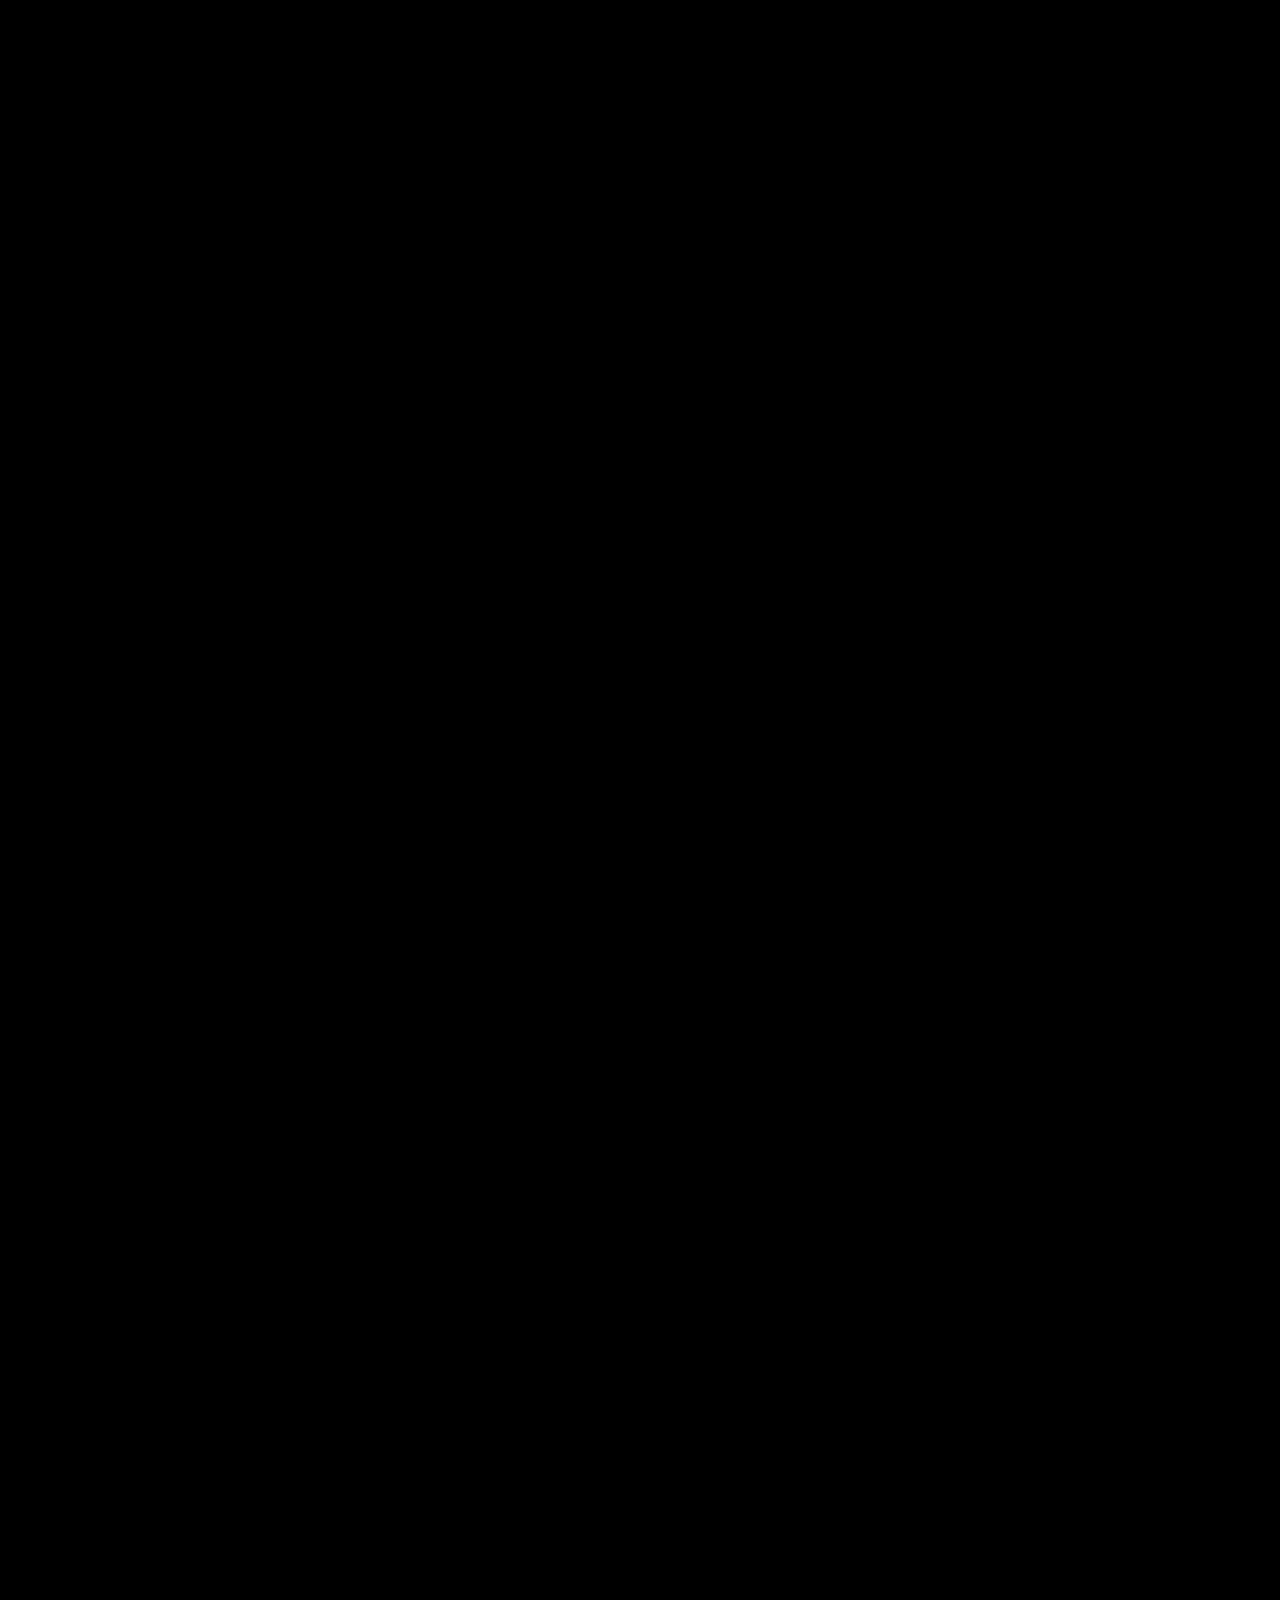
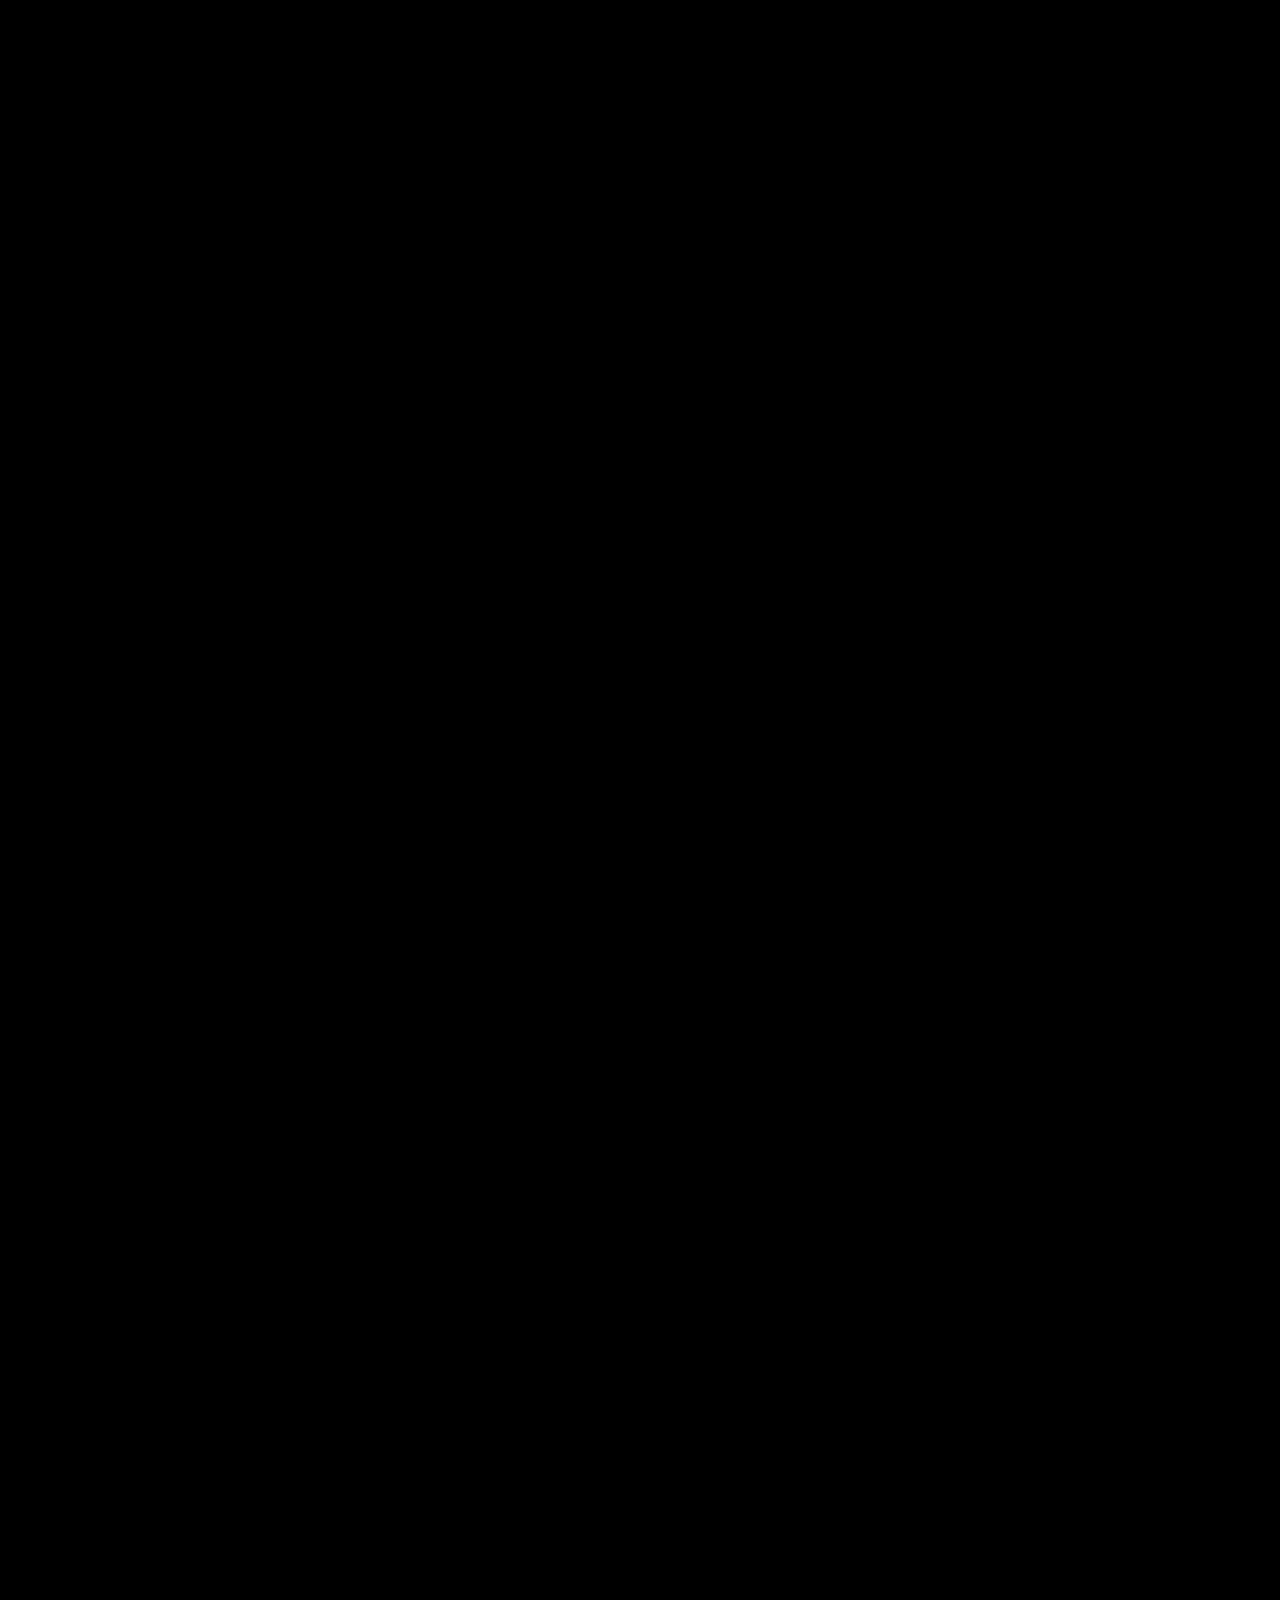
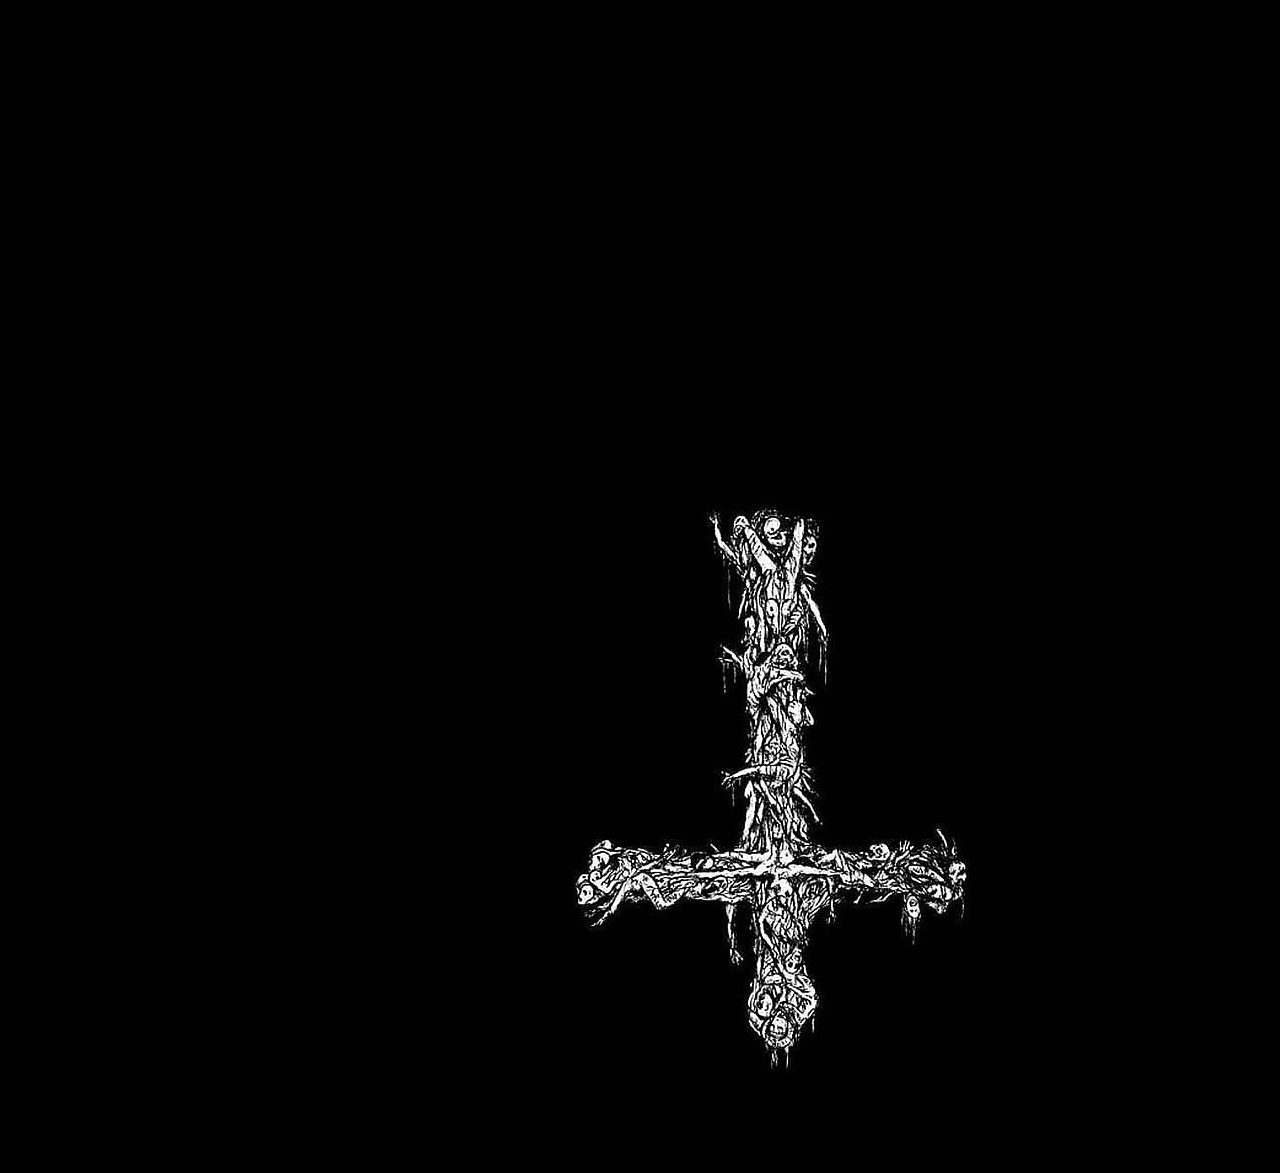
<file: 4.html>
<!DOCTYPE html>
<html lang="en">

<head>
    <meta charset="UTF-8">
    <meta name="viewport" content="width=device-width, initial-scale=1.0">
    <title>Parafia Ustrobna</title>
    <link rel="stylesheet" href="style.css">
</head>
<script src="script.js" defer></script>

<body>

    <header>
        <img src="img/ngablls.png">
    </header>
    <nav id="navbar">
        <ul>
            <li>
                <a href="1.html">Parafia Ustrobna</a>
            </li>
            <li>
                <a href="https://ptoszek.pl/">(nie klikać)</a>
            </li>
            <li>
                <a href="3.html">Ojcze Nasz <br><img src="img/tf.png" height="25px"></a>
            </li>
            <li>
                <a href="4.html">BWI</a>
            </li>
        </ul>
    </nav>
    <button id="openButton" class="ac"><img src="img/access.png" height="100px"></button>
    <div class="sidebar">
        <button id="closeButton" class="ac"><img src="img/access.png" height="100px"></button>
        <img src="img/mordaa.png" width="700px" height="600px">
    </div>
    <div id="cont">
        <div id="content">
        <img src="img/bwi.jpg" height="600px" id="bwi">
        </div>
        <a id="bwibaza" href="Tabela_-_Lokalizacje02.11.2023_07_38_05.xlsx" download>daneBWI xpp</a><br><br>
    </div>
    <footer>
        &copyBambarylaa
        <img src="img/cross.jpg" id="cross">
    </footer>
</body>

</html>
</file>
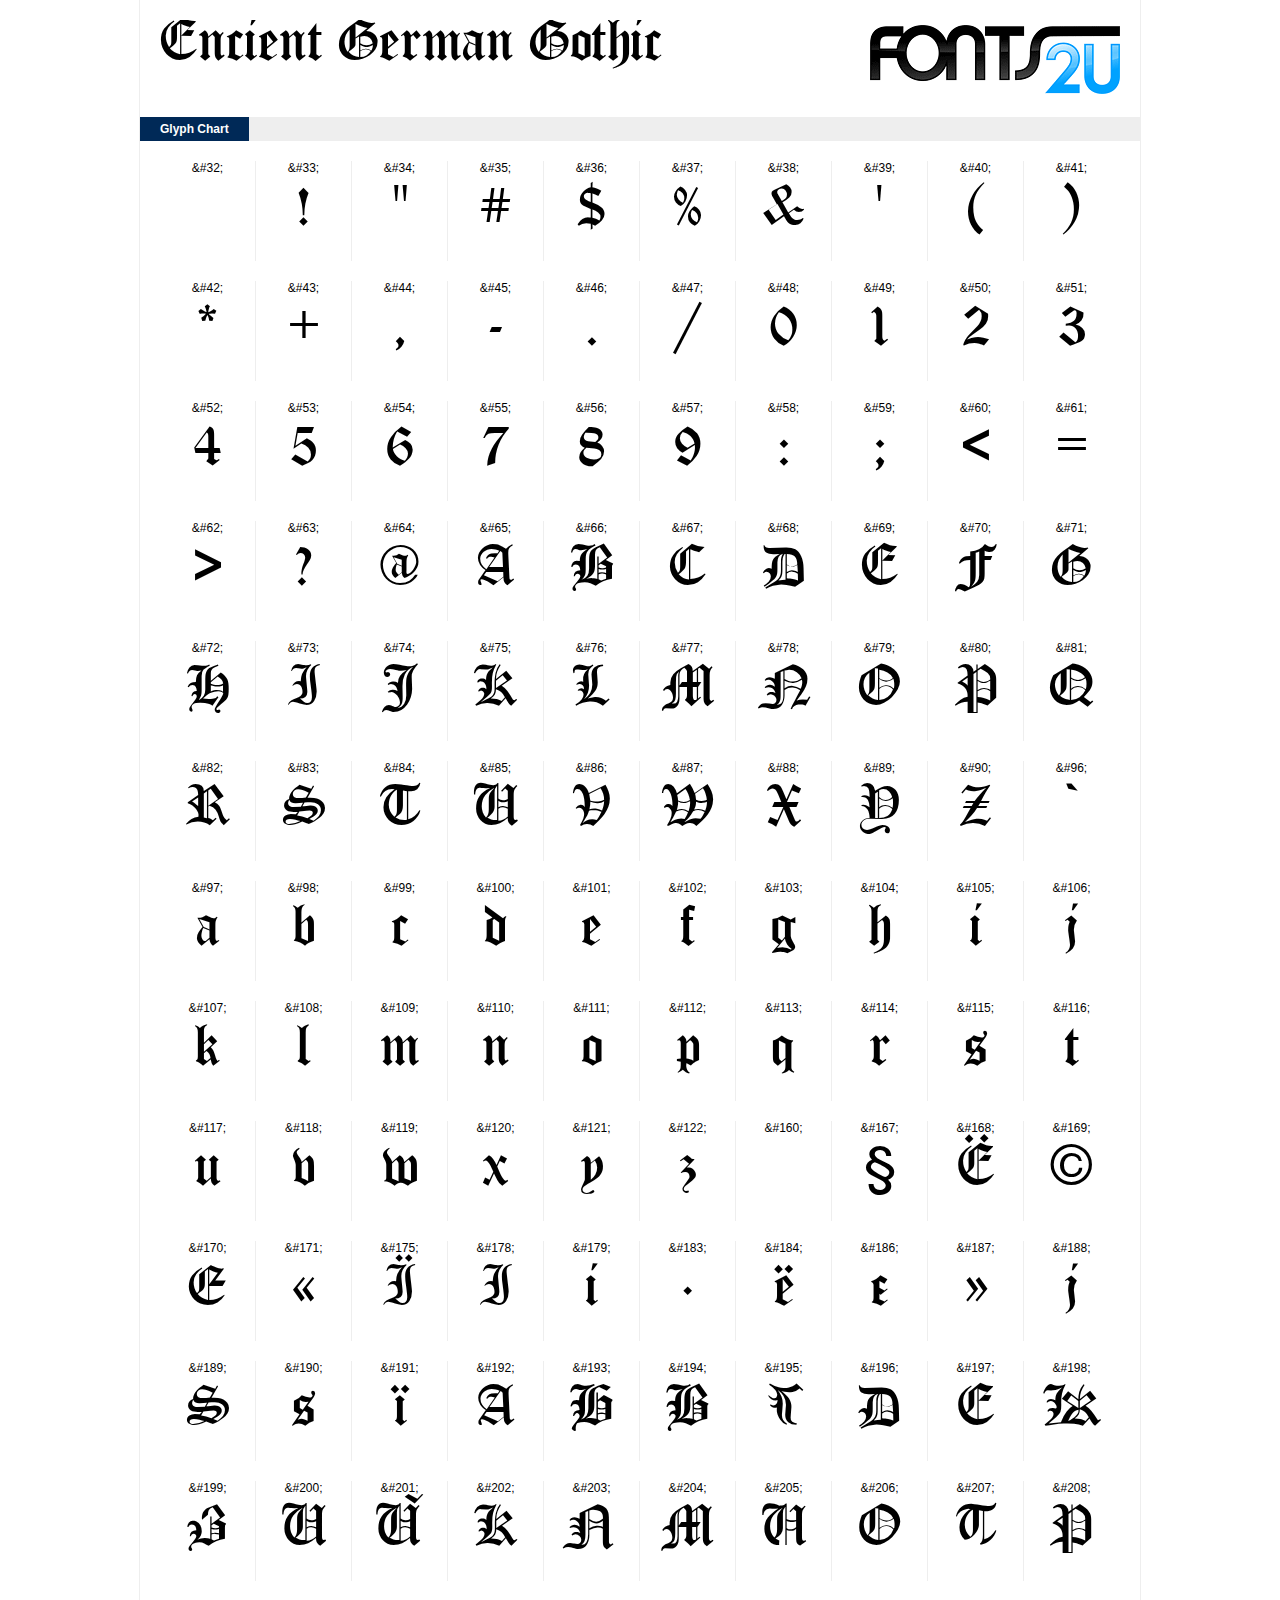
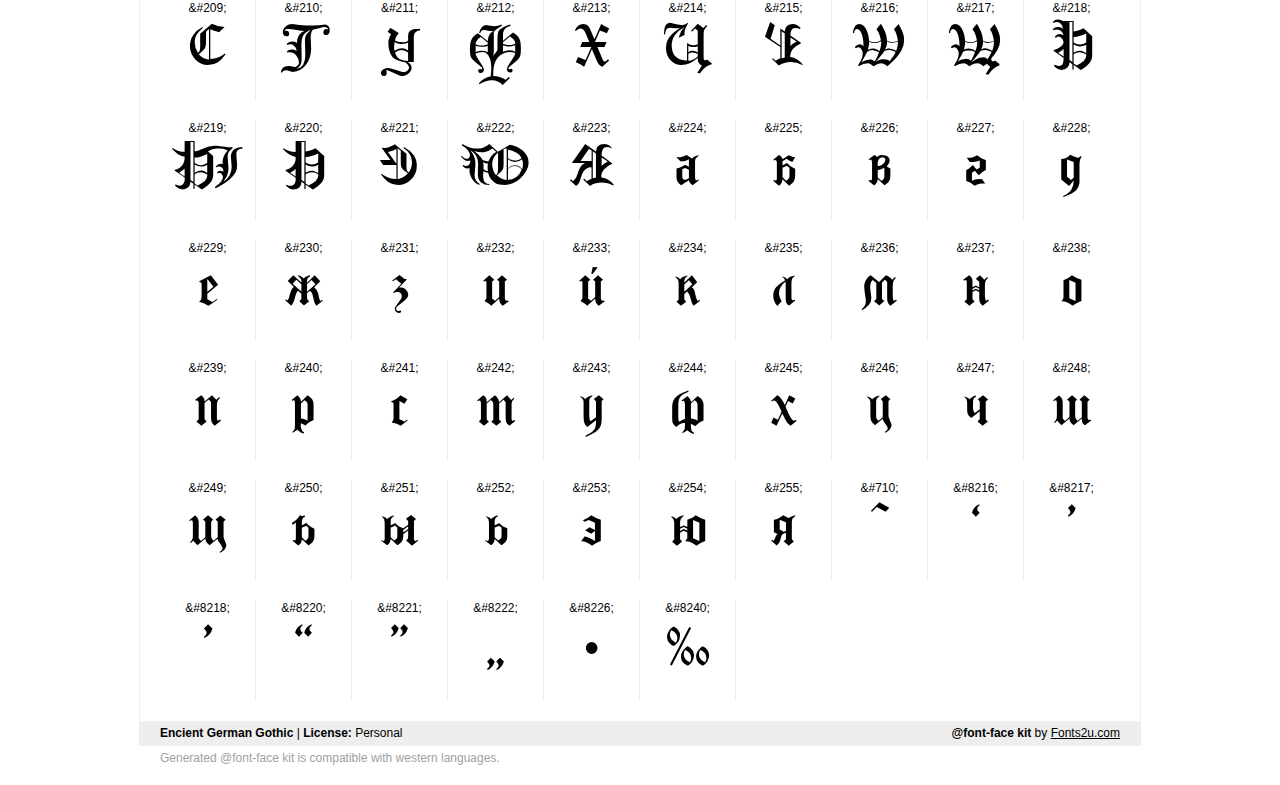
<file: Encient_German_Gothic/demo.html>
﻿<!DOCTYPE html PUBLIC "-//W3C//DTD XHTML 1.0 Strict//EN" "http://www.w3.org/TR/xhtml1/DTD/xhtml1-strict.dtd"> 

<html xmlns="http://www.w3.org/1999/xhtml"> 

  <head> 

    <title>Encient German Gothic @font-face kit sample</title> 
    <meta http-equiv="Content-Type" content="text/html; charset=utf-8" />
    
    <style media="screen" type="text/css">/*<![CDATA[*/@import 'stylesheet.css';/*]]>*/</style>
    <style media="screen" type="text/css">/*<![CDATA[*/@import 'demo-files/demo.css';/*]]>*/</style>
    <style type="text/css">#title,#glyphs p{font-family:"Encient German Gothic"}</style>

 </head> 
 
<body> 

	<div id="wrapper">
		<div id="title">
			Encient German Gothic		</div>
		<div id="logo">
			<a href="https://fonts2u.com" target="_blank"><img src="demo-files/fonts2u_logo.gif" width="250" height="69" alt="Fonts2u.com logo" /></a>
		</div>
		<div class="clr"></div>

		<div id="menu">
			<ul>
				<li class="selected"><a href="#glyphs">Glyph Chart</a></li>
			<ul>
			<div class="clr"></div>
		</div>

		<div id="content">
			
			<div id="glyphs">
				<div class="g">&amp;#32;<p> </p></div>
<div class="g">&amp;#33;<p>!</p></div>
<div class="g">&amp;#34;<p>"</p></div>
<div class="g">&amp;#35;<p>#</p></div>
<div class="g">&amp;#36;<p>$</p></div>
<div class="g">&amp;#37;<p>%</p></div>
<div class="g">&amp;#38;<p>&</p></div>
<div class="g">&amp;#39;<p>'</p></div>
<div class="g">&amp;#40;<p>(</p></div>
<div class="g noborder">&amp;#41;<p>)</p></div>
<div class="clr"></div><div class="g">&amp;#42;<p>*</p></div>
<div class="g">&amp;#43;<p>+</p></div>
<div class="g">&amp;#44;<p>,</p></div>
<div class="g">&amp;#45;<p>-</p></div>
<div class="g">&amp;#46;<p>.</p></div>
<div class="g">&amp;#47;<p>/</p></div>
<div class="g">&amp;#48;<p>0</p></div>
<div class="g">&amp;#49;<p>1</p></div>
<div class="g">&amp;#50;<p>2</p></div>
<div class="g noborder">&amp;#51;<p>3</p></div>
<div class="clr"></div><div class="g">&amp;#52;<p>4</p></div>
<div class="g">&amp;#53;<p>5</p></div>
<div class="g">&amp;#54;<p>6</p></div>
<div class="g">&amp;#55;<p>7</p></div>
<div class="g">&amp;#56;<p>8</p></div>
<div class="g">&amp;#57;<p>9</p></div>
<div class="g">&amp;#58;<p>:</p></div>
<div class="g">&amp;#59;<p>;</p></div>
<div class="g">&amp;#60;<p><</p></div>
<div class="g noborder">&amp;#61;<p>=</p></div>
<div class="clr"></div><div class="g">&amp;#62;<p>></p></div>
<div class="g">&amp;#63;<p>?</p></div>
<div class="g">&amp;#64;<p>@</p></div>
<div class="g">&amp;#65;<p>A</p></div>
<div class="g">&amp;#66;<p>B</p></div>
<div class="g">&amp;#67;<p>C</p></div>
<div class="g">&amp;#68;<p>D</p></div>
<div class="g">&amp;#69;<p>E</p></div>
<div class="g">&amp;#70;<p>F</p></div>
<div class="g noborder">&amp;#71;<p>G</p></div>
<div class="clr"></div><div class="g">&amp;#72;<p>H</p></div>
<div class="g">&amp;#73;<p>I</p></div>
<div class="g">&amp;#74;<p>J</p></div>
<div class="g">&amp;#75;<p>K</p></div>
<div class="g">&amp;#76;<p>L</p></div>
<div class="g">&amp;#77;<p>M</p></div>
<div class="g">&amp;#78;<p>N</p></div>
<div class="g">&amp;#79;<p>O</p></div>
<div class="g">&amp;#80;<p>P</p></div>
<div class="g noborder">&amp;#81;<p>Q</p></div>
<div class="clr"></div><div class="g">&amp;#82;<p>R</p></div>
<div class="g">&amp;#83;<p>S</p></div>
<div class="g">&amp;#84;<p>T</p></div>
<div class="g">&amp;#85;<p>U</p></div>
<div class="g">&amp;#86;<p>V</p></div>
<div class="g">&amp;#87;<p>W</p></div>
<div class="g">&amp;#88;<p>X</p></div>
<div class="g">&amp;#89;<p>Y</p></div>
<div class="g">&amp;#90;<p>Z</p></div>
<div class="g noborder">&amp;#96;<p>`</p></div>
<div class="clr"></div><div class="g">&amp;#97;<p>a</p></div>
<div class="g">&amp;#98;<p>b</p></div>
<div class="g">&amp;#99;<p>c</p></div>
<div class="g">&amp;#100;<p>d</p></div>
<div class="g">&amp;#101;<p>e</p></div>
<div class="g">&amp;#102;<p>f</p></div>
<div class="g">&amp;#103;<p>g</p></div>
<div class="g">&amp;#104;<p>h</p></div>
<div class="g">&amp;#105;<p>i</p></div>
<div class="g noborder">&amp;#106;<p>j</p></div>
<div class="clr"></div><div class="g">&amp;#107;<p>k</p></div>
<div class="g">&amp;#108;<p>l</p></div>
<div class="g">&amp;#109;<p>m</p></div>
<div class="g">&amp;#110;<p>n</p></div>
<div class="g">&amp;#111;<p>o</p></div>
<div class="g">&amp;#112;<p>p</p></div>
<div class="g">&amp;#113;<p>q</p></div>
<div class="g">&amp;#114;<p>r</p></div>
<div class="g">&amp;#115;<p>s</p></div>
<div class="g noborder">&amp;#116;<p>t</p></div>
<div class="clr"></div><div class="g">&amp;#117;<p>u</p></div>
<div class="g">&amp;#118;<p>v</p></div>
<div class="g">&amp;#119;<p>w</p></div>
<div class="g">&amp;#120;<p>x</p></div>
<div class="g">&amp;#121;<p>y</p></div>
<div class="g">&amp;#122;<p>z</p></div>
<div class="g">&amp;#160;<p> </p></div>
<div class="g">&amp;#167;<p>§</p></div>
<div class="g">&amp;#168;<p>¨</p></div>
<div class="g noborder">&amp;#169;<p>©</p></div>
<div class="clr"></div><div class="g">&amp;#170;<p>ª</p></div>
<div class="g">&amp;#171;<p>«</p></div>
<div class="g">&amp;#175;<p>¯</p></div>
<div class="g">&amp;#178;<p>²</p></div>
<div class="g">&amp;#179;<p>³</p></div>
<div class="g">&amp;#183;<p>·</p></div>
<div class="g">&amp;#184;<p>¸</p></div>
<div class="g">&amp;#186;<p>º</p></div>
<div class="g">&amp;#187;<p>»</p></div>
<div class="g noborder">&amp;#188;<p>¼</p></div>
<div class="clr"></div><div class="g">&amp;#189;<p>½</p></div>
<div class="g">&amp;#190;<p>¾</p></div>
<div class="g">&amp;#191;<p>¿</p></div>
<div class="g">&amp;#192;<p>À</p></div>
<div class="g">&amp;#193;<p>Á</p></div>
<div class="g">&amp;#194;<p>Â</p></div>
<div class="g">&amp;#195;<p>Ã</p></div>
<div class="g">&amp;#196;<p>Ä</p></div>
<div class="g">&amp;#197;<p>Å</p></div>
<div class="g noborder">&amp;#198;<p>Æ</p></div>
<div class="clr"></div><div class="g">&amp;#199;<p>Ç</p></div>
<div class="g">&amp;#200;<p>È</p></div>
<div class="g">&amp;#201;<p>É</p></div>
<div class="g">&amp;#202;<p>Ê</p></div>
<div class="g">&amp;#203;<p>Ë</p></div>
<div class="g">&amp;#204;<p>Ì</p></div>
<div class="g">&amp;#205;<p>Í</p></div>
<div class="g">&amp;#206;<p>Î</p></div>
<div class="g">&amp;#207;<p>Ï</p></div>
<div class="g noborder">&amp;#208;<p>Ð</p></div>
<div class="clr"></div><div class="g">&amp;#209;<p>Ñ</p></div>
<div class="g">&amp;#210;<p>Ò</p></div>
<div class="g">&amp;#211;<p>Ó</p></div>
<div class="g">&amp;#212;<p>Ô</p></div>
<div class="g">&amp;#213;<p>Õ</p></div>
<div class="g">&amp;#214;<p>Ö</p></div>
<div class="g">&amp;#215;<p>×</p></div>
<div class="g">&amp;#216;<p>Ø</p></div>
<div class="g">&amp;#217;<p>Ù</p></div>
<div class="g noborder">&amp;#218;<p>Ú</p></div>
<div class="clr"></div><div class="g">&amp;#219;<p>Û</p></div>
<div class="g">&amp;#220;<p>Ü</p></div>
<div class="g">&amp;#221;<p>Ý</p></div>
<div class="g">&amp;#222;<p>Þ</p></div>
<div class="g">&amp;#223;<p>ß</p></div>
<div class="g">&amp;#224;<p>à</p></div>
<div class="g">&amp;#225;<p>á</p></div>
<div class="g">&amp;#226;<p>â</p></div>
<div class="g">&amp;#227;<p>ã</p></div>
<div class="g noborder">&amp;#228;<p>ä</p></div>
<div class="clr"></div><div class="g">&amp;#229;<p>å</p></div>
<div class="g">&amp;#230;<p>æ</p></div>
<div class="g">&amp;#231;<p>ç</p></div>
<div class="g">&amp;#232;<p>è</p></div>
<div class="g">&amp;#233;<p>é</p></div>
<div class="g">&amp;#234;<p>ê</p></div>
<div class="g">&amp;#235;<p>ë</p></div>
<div class="g">&amp;#236;<p>ì</p></div>
<div class="g">&amp;#237;<p>í</p></div>
<div class="g noborder">&amp;#238;<p>î</p></div>
<div class="clr"></div><div class="g">&amp;#239;<p>ï</p></div>
<div class="g">&amp;#240;<p>ð</p></div>
<div class="g">&amp;#241;<p>ñ</p></div>
<div class="g">&amp;#242;<p>ò</p></div>
<div class="g">&amp;#243;<p>ó</p></div>
<div class="g">&amp;#244;<p>ô</p></div>
<div class="g">&amp;#245;<p>õ</p></div>
<div class="g">&amp;#246;<p>ö</p></div>
<div class="g">&amp;#247;<p>÷</p></div>
<div class="g noborder">&amp;#248;<p>ø</p></div>
<div class="clr"></div><div class="g">&amp;#249;<p>ù</p></div>
<div class="g">&amp;#250;<p>ú</p></div>
<div class="g">&amp;#251;<p>û</p></div>
<div class="g">&amp;#252;<p>ü</p></div>
<div class="g">&amp;#253;<p>ý</p></div>
<div class="g">&amp;#254;<p>þ</p></div>
<div class="g">&amp;#255;<p>ÿ</p></div>
<div class="g">&amp;#710;<p>ˆ</p></div>
<div class="g">&amp;#8216;<p>‘</p></div>
<div class="g noborder">&amp;#8217;<p>’</p></div>
<div class="clr"></div><div class="g">&amp;#8218;<p>‚</p></div>
<div class="g">&amp;#8220;<p>“</p></div>
<div class="g">&amp;#8221;<p>”</p></div>
<div class="g">&amp;#8222;<p>„</p></div>
<div class="g">&amp;#8226;<p>•</p></div>
<div class="g">&amp;#8240;<p>‰</p></div>
			</div>
			
			<div class="clr"></div>

		</div>

		<div id="footer">
			<div id="copyright"><strong>Encient German Gothic</strong> | <strong>License:</strong> Personal</div>
			<div id="generated"><strong>@font-face kit</strong> by <a href="https://fonts2u.com" target="_blank">Fonts2u.com</a></div>
			<div class="clr"></div>
		</div>
	</div>
	<div id="support">Generated @font-face kit is compatible with western languages.</div>

</body> 

</html>
</file>
<file: style.css>
@font-face {
  font-family: gothicfont;
  src: url(Encient_German_Gothic/Germgoth.woff);
}
html {
  box-sizing: border-box;
  font-family: Verdana, Geneva, Tahoma, sans-serif;
}

body {
  font-family: gothicfont;
  margin: 0;
  height: 100%;
  width: 100%;
  background-color: #950101;
}

*,
*:before,
*:after {
  box-sizing: inherit;
}
h1{
  font-size: 50%;
}
#content {
  max-width: 700px;
  margin: 70px auto;
  background: rgb(0, 0, 0);
  padding: 40px;
  text-align: justify;
  box-shadow: 0 0 10px 5px rgba(0, 0, 0, 0.05);
  transform: scale(0.98);
  transition: transform 0.5s;
  color: red;
  padding-left: 7vw;
  padding-right: 7vw;
  font-family: inherit;
  word-spacing: 10px;
  font-size: 170%;
}

nav {
  background: black;
  top: 0;
  width: 100%;
  transition: all 0.5s;
  position: relative;
  z-index: 1;
  color: white;
}

nav ul {
  margin: 0;
  padding: 0;
  list-style: none;
  display: flex;
  background-color: #250000;
}

nav li {
  flex: 1;
  text-align: center;
  display: flex;
  justify-content: center;
  align-items: center;
  height: 7vh;
  border-top: 1px solid #950101;
  border-right: 1px solid #950101;
  font-family: 'Times New Roman', Times, serif;
}

nav a {
  text-decoration: none;
  padding-top: 20px;
  display: inline-block;
  color: white;
  transition: all 0.2s;
  text-transform: uppercase;
  width: 100%;
  height: 100%;
}

nav li:hover {
  background-color: rgb(49, 49, 49);
}

header {
  height: 40vh;
  background-color: black;
  justify-content: center;
  align-items: center;
  display: flex;
}

h1 {
  color: red;
  font-size: 7vw;
  text-shadow: 3px 4px 0 rgba(0, 0, 0, 0.2);

}

footer {
  background: black;
  position: relative;
  bottom: 0;
  width: 100%;
  height: 80vh;
  width: 100%;
  z-index: 1;
  color: #ffffff;
  text-align: right;
  padding-top: 5vh;
  padding-right: 5vw;
  font-family: Cambria, Cochin, Georgia, Times, 'Times New Roman', serif;
  height: 700vh;
  z-index: 0;
}

body.fixed-nav nav {
  position: fixed;
  box-shadow: 0 5px 0 rgba(0, 0, 0, 0.1);
}

body.fixed-nav .content {
  transform: scale(1);
}

#loginDiv {
  font-size: 150%;
  border: 1px solid #950101;
  width: 500px;
  height: 250px;
  text-align: left;
  padding-left: 2vw;
  margin: auto;
  vertical-align: middle;
  padding-top: 3vh;
  margin-top: 25vh;
  background-color: black;
  color: #ffffff;
  box-shadow: 3px 1px 24px 15px rgba(0, 0, 0, 1);
}

input[type=text],
input[type=password] {
  width: 90%;

}
#error{
  color: white;

}
#cross{
  position: absolute;
  bottom: 10px;
  z-index: 1;
  left: 27vw;
}
#bwi{
  margin-left: -4vw;
}
#content-ustrobna {
  max-width: 1600px;
  margin: 70px auto;
  background: rgb(0, 0, 0);
  padding: 20px;
  box-shadow: 0 0 10px 5px rgba(0, 0, 0, 0.05);
  transform: scale(0.98);
  transition: transform 0.5s;
  color: red;
  padding-left: 7vw;
  padding-right: 7vw;
  font-family: inherit;
  font-size: 140%;
  display: grid;
  align-items: center; 
  grid-template-columns: 1fr 500px;
  column-gap: 5px;
}
#ustrobna{
  position: absolute;
  right: 3vw;
  height: 600px;
}
.sidebar {
  position: fixed;
  top: 100px;
  left: -700px; 
  width: 700px;
  height: 600px;
  background-color: #fff;
  color: #000;
  box-shadow: 2px 0 5px rgba(0, 0, 0, 0.2); 
  transition: left 0.3s;
  z-index: 1;
}

#openButton {
  position: fixed;
  top: 100px;
  left: 0;
  z-index: 1;
}

#closeButton {
  position: absolute;
  top: 0px;
  left: 700px;
  display: none; 
}

.sidebar.open {
  left: 0; 
}

.sidebar.open #openButton {
  display: none; 
}

.sidebar.open #closeButton {
  display: block; 
}
.ac{
  border: none;
  padding: 0;
  background-color: navy;
}
#bwibaza{
  font-family: Verdana, Geneva, Tahoma, sans-serif;
  float: right;
  margin-right: 6vw;
  color: white;
}
</file>
